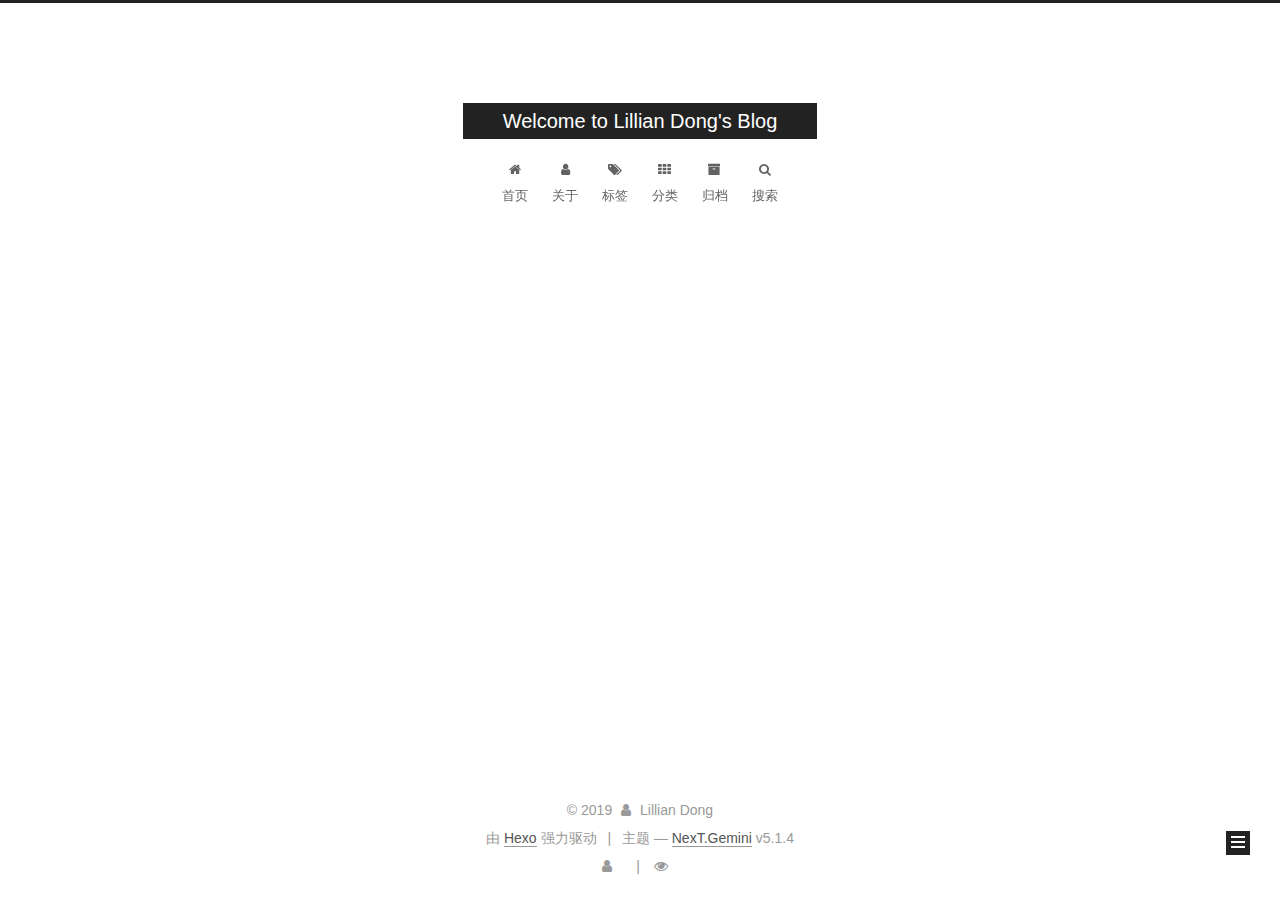
<file: index.html>
<!DOCTYPE html>



  


<html class="theme-next gemini use-motion" lang="zh-Hans">
<head><meta name="generator" content="Hexo 3.9.0">
  <meta charset="UTF-8">
<meta http-equiv="X-UA-Compatible" content="IE=edge">
<meta name="viewport" content="width=device-width, initial-scale=1, maximum-scale=1">
<meta name="theme-color" content="#222">









<meta http-equiv="Cache-Control" content="no-transform">
<meta http-equiv="Cache-Control" content="no-siteapp">
















  
  
  <link href="/lib/fancybox/source/jquery.fancybox.css?v=2.1.5" rel="stylesheet" type="text/css">







<link href="/lib/font-awesome/css/font-awesome.min.css?v=4.6.2" rel="stylesheet" type="text/css">

<link href="/css/main.css?v=5.1.4" rel="stylesheet" type="text/css">


  <link rel="apple-touch-icon" sizes="180x180" href="/images/apple-touch-icon-next.png?v=5.1.4">


  <link rel="icon" type="image/png" sizes="32x32" href="/images/favicon-32x32-next.png?v=5.1.4">


  <link rel="icon" type="image/png" sizes="16x16" href="/images/favicon-16x16-next.png?v=5.1.4">


  <link rel="mask-icon" href="/images/logo.svg?v=5.1.4" color="#222">





  <meta name="keywords" content="Hexo, NexT">










<meta property="og:type" content="website">
<meta property="og:title" content="Welcome to Lillian Dong&#39;s Blog">
<meta property="og:url" content="http://yoursite.com/index.html">
<meta property="og:site_name" content="Welcome to Lillian Dong&#39;s Blog">
<meta property="og:locale" content="zh-Hans">
<meta name="twitter:card" content="summary">
<meta name="twitter:title" content="Welcome to Lillian Dong&#39;s Blog">



<script type="text/javascript" id="hexo.configurations">
  var NexT = window.NexT || {};
  var CONFIG = {
    root: '/',
    scheme: 'Gemini',
    version: '5.1.4',
    sidebar: {"position":"left","display":"post","offset":12,"b2t":false,"scrollpercent":false,"onmobile":false},
    fancybox: true,
    tabs: true,
    motion: {"enable":true,"async":false,"transition":{"post_block":"fadeIn","post_header":"slideDownIn","post_body":"slideDownIn","coll_header":"slideLeftIn","sidebar":"slideUpIn"}},
    duoshuo: {
      userId: '0',
      author: '博主'
    },
    algolia: {
      applicationID: '',
      apiKey: '',
      indexName: '',
      hits: {"per_page":10},
      labels: {"input_placeholder":"Search for Posts","hits_empty":"We didn't find any results for the search: ${query}","hits_stats":"${hits} results found in ${time} ms"}
    }
  };
</script>



  <link rel="canonical" href="http://yoursite.com/">





  <title>Welcome to Lillian Dong's Blog</title>
  








</head>

<body itemscope itemtype="http://schema.org/WebPage" lang="zh-Hans">

  
  
    
  

  <div class="container sidebar-position-left 
  page-home">
    <div class="headband"></div>

    <header id="header" class="header" itemscope itemtype="http://schema.org/WPHeader">
      <div class="header-inner"><div class="site-brand-wrapper">
  <div class="site-meta ">
    

    <div class="custom-logo-site-title">
      <a href="/" class="brand" rel="start">
        <span class="logo-line-before"><i></i></span>
        <span class="site-title">Welcome to Lillian Dong's Blog</span>
        <span class="logo-line-after"><i></i></span>
      </a>
    </div>
      
        <p class="site-subtitle"></p>
      
  </div>

  <div class="site-nav-toggle">
    <button>
      <span class="btn-bar"></span>
      <span class="btn-bar"></span>
      <span class="btn-bar"></span>
    </button>
  </div>
</div>

<nav class="site-nav">
  

  
    <ul id="menu" class="menu">
      
        
        <li class="menu-item menu-item-home">
          <a href="/" rel="section">
            
              <i class="menu-item-icon fa fa-fw fa-home"></i> <br>
            
            首页
          </a>
        </li>
      
        
        <li class="menu-item menu-item-about">
          <a href="/about/" rel="section">
            
              <i class="menu-item-icon fa fa-fw fa-user"></i> <br>
            
            关于
          </a>
        </li>
      
        
        <li class="menu-item menu-item-tags">
          <a href="/tags/" rel="section">
            
              <i class="menu-item-icon fa fa-fw fa-tags"></i> <br>
            
            标签
          </a>
        </li>
      
        
        <li class="menu-item menu-item-categories">
          <a href="/categories/" rel="section">
            
              <i class="menu-item-icon fa fa-fw fa-th"></i> <br>
            
            分类
          </a>
        </li>
      
        
        <li class="menu-item menu-item-archives">
          <a href="/archives/" rel="section">
            
              <i class="menu-item-icon fa fa-fw fa-archive"></i> <br>
            
            归档
          </a>
        </li>
      

      
        <li class="menu-item menu-item-search">
          
            <a href="javascript:;" class="popup-trigger">
          
            
              <i class="menu-item-icon fa fa-search fa-fw"></i> <br>
            
            搜索
          </a>
        </li>
      
    </ul>
  

  
    <div class="site-search">
      
  <div class="popup search-popup local-search-popup">
  <div class="local-search-header clearfix">
    <span class="search-icon">
      <i class="fa fa-search"></i>
    </span>
    <span class="popup-btn-close">
      <i class="fa fa-times-circle"></i>
    </span>
    <div class="local-search-input-wrapper">
      <input autocomplete="off" placeholder="搜索..." spellcheck="false" type="text" id="local-search-input">
    </div>
  </div>
  <div id="local-search-result"></div>
</div>



    </div>
  
</nav>



 </div>
    </header>

    <main id="main" class="main">
      <div class="main-inner">
        <div class="content-wrap">
          <div id="content" class="content">
            
  <section id="posts" class="posts-expand">
    
      

  

  
  
  

  <article class="post post-type-normal" itemscope itemtype="http://schema.org/Article">
  
  
  
  <div class="post-block">
    <link itemprop="mainEntityOfPage" href="http://yoursite.com/2019/07/23/hello-world/">

    <span hidden itemprop="author" itemscope itemtype="http://schema.org/Person">
      <meta itemprop="name" content="Lillian Dong">
      <meta itemprop="description" content>
      <meta itemprop="image" content="/images/avatar.gif">
    </span>

    <span hidden itemprop="publisher" itemscope itemtype="http://schema.org/Organization">
      <meta itemprop="name" content="Welcome to Lillian Dong's Blog">
    </span>

    
      <header class="post-header">

        
        
          <h1 class="post-title" itemprop="name headline">
                
                <a class="post-title-link" href="/2019/07/23/hello-world/" itemprop="url">Hello World</a></h1>
        

        <div class="post-meta">
          <span class="post-time">
            
              <span class="post-meta-item-icon">
                <i class="fa fa-calendar-o"></i>
              </span>
              
                <span class="post-meta-item-text">发表于</span>
              
              <time title="创建于" itemprop="dateCreated datePublished" datetime="2019-07-23T16:34:01+08:00">
                2019-07-23
              </time>
            

            

            
          </span>

          

          
            
          

          
          

          

          

          

        </div>
      </header>
    

    
    
    
    <div class="post-body" itemprop="articleBody">

      
      

      
        
          
          Welcome to Hexo! This is your very first post. Check documentation for more info. If you get any problems when using Hexo, you can find the answer in 
          ...
          <!--noindex-->
          <div class="post-button text-center">
            <a class="btn" href="/2019/07/23/hello-world/#more" rel="contents">
              阅读全文 &raquo;
            </a>
          </div>
          <!--/noindex-->
        
      
    </div>
    
    
    

    

    

    

    <footer class="post-footer">
      

      

      

      
      
        <div class="post-eof"></div>
      
    </footer>
  </div>
  
  
  
  </article>


    
  </section>

  


          </div>
          


          

        </div>
        
          
  
  <div class="sidebar-toggle">
    <div class="sidebar-toggle-line-wrap">
      <span class="sidebar-toggle-line sidebar-toggle-line-first"></span>
      <span class="sidebar-toggle-line sidebar-toggle-line-middle"></span>
      <span class="sidebar-toggle-line sidebar-toggle-line-last"></span>
    </div>
  </div>

  <aside id="sidebar" class="sidebar">
    
    <div class="sidebar-inner">

      

      

      <section class="site-overview-wrap sidebar-panel sidebar-panel-active">
        <div class="site-overview">
          <div class="site-author motion-element" itemprop="author" itemscope itemtype="http://schema.org/Person">
            
              <p class="site-author-name" itemprop="name">Lillian Dong</p>
              <p class="site-description motion-element" itemprop="description"></p>
          </div>

          <nav class="site-state motion-element">

            
              <div class="site-state-item site-state-posts">
              
                <a href="/archives/">
              
                  <span class="site-state-item-count">1</span>
                  <span class="site-state-item-name">日志</span>
                </a>
              </div>
            

            

            

          </nav>

          

          

          
          

          
          

          

        </div>
      </section>

      

      

    </div>
  </aside>


        
      </div>
    </main>

    <footer id="footer" class="footer">
      <div class="footer-inner">
        <div class="copyright">&copy; <span itemprop="copyrightYear">2019</span>
  <span class="with-love">
    <i class="fa fa-user"></i>
  </span>
  <span class="author" itemprop="copyrightHolder">Lillian Dong</span>

  
</div>


  <div class="powered-by">由 <a class="theme-link" target="_blank" href="https://hexo.io">Hexo</a> 强力驱动</div>



  <span class="post-meta-divider">|</span>



  <div class="theme-info">主题 &mdash; <a class="theme-link" target="_blank" href="https://github.com/iissnan/hexo-theme-next">NexT.Gemini</a> v5.1.4</div>



<div class="busuanzi-count">
  <script async src="https://dn-lbstatics.qbox.me/busuanzi/2.3/busuanzi.pure.mini.js"></script>
    <span class="site-uv">
      <i class="fa fa-user"></i>
      <span class="busuanzi-value" id="busuanzi_value_site_uv"></span>
    </span>
  
    <span class="site-pv">
      <i class="fa fa-eye"></i>
      <span class="busuanzi-value" id="busuanzi_value_site_pv"></span>
    </span>
    </div>
        







        
      </div>
    </footer>

    
      <div class="back-to-top">
        <i class="fa fa-arrow-up"></i>
        
      </div>
    

    

  </div>

  

<script type="text/javascript">
  if (Object.prototype.toString.call(window.Promise) !== '[object Function]') {
    window.Promise = null;
  }
</script>









  












  
  
    <script type="text/javascript" src="/lib/jquery/index.js?v=2.1.3"></script>
  

  
  
    <script type="text/javascript" src="/lib/fastclick/lib/fastclick.min.js?v=1.0.6"></script>
  

  
  
    <script type="text/javascript" src="/lib/jquery_lazyload/jquery.lazyload.js?v=1.9.7"></script>
  

  
  
    <script type="text/javascript" src="/lib/velocity/velocity.min.js?v=1.2.1"></script>
  

  
  
    <script type="text/javascript" src="/lib/velocity/velocity.ui.min.js?v=1.2.1"></script>
  

  
  
    <script type="text/javascript" src="/lib/fancybox/source/jquery.fancybox.pack.js?v=2.1.5"></script>
  


  


  <script type="text/javascript" src="/js/src/utils.js?v=5.1.4"></script>

  <script type="text/javascript" src="/js/src/motion.js?v=5.1.4"></script>



  
  


  <script type="text/javascript" src="/js/src/affix.js?v=5.1.4"></script>

  <script type="text/javascript" src="/js/src/schemes/pisces.js?v=5.1.4"></script>



  

  


  <script type="text/javascript" src="/js/src/bootstrap.js?v=5.1.4"></script>



  


  




	





  





  












  

  <script type="text/javascript">
    // Popup Window;
    var isfetched = false;
    var isXml = true;
    // Search DB path;
    var search_path = "search.xml";
    if (search_path.length === 0) {
      search_path = "search.xml";
    } else if (/json$/i.test(search_path)) {
      isXml = false;
    }
    var path = "/" + search_path;
    // monitor main search box;

    var onPopupClose = function (e) {
      $('.popup').hide();
      $('#local-search-input').val('');
      $('.search-result-list').remove();
      $('#no-result').remove();
      $(".local-search-pop-overlay").remove();
      $('body').css('overflow', '');
    }

    function proceedsearch() {
      $("body")
        .append('<div class="search-popup-overlay local-search-pop-overlay"></div>')
        .css('overflow', 'hidden');
      $('.search-popup-overlay').click(onPopupClose);
      $('.popup').toggle();
      var $localSearchInput = $('#local-search-input');
      $localSearchInput.attr("autocapitalize", "none");
      $localSearchInput.attr("autocorrect", "off");
      $localSearchInput.focus();
    }

    // search function;
    var searchFunc = function(path, search_id, content_id) {
      'use strict';

      // start loading animation
      $("body")
        .append('<div class="search-popup-overlay local-search-pop-overlay">' +
          '<div id="search-loading-icon">' +
          '<i class="fa fa-spinner fa-pulse fa-5x fa-fw"></i>' +
          '</div>' +
          '</div>')
        .css('overflow', 'hidden');
      $("#search-loading-icon").css('margin', '20% auto 0 auto').css('text-align', 'center');

      $.ajax({
        url: path,
        dataType: isXml ? "xml" : "json",
        async: true,
        success: function(res) {
          // get the contents from search data
          isfetched = true;
          $('.popup').detach().appendTo('.header-inner');
          var datas = isXml ? $("entry", res).map(function() {
            return {
              title: $("title", this).text(),
              content: $("content",this).text(),
              url: $("url" , this).text()
            };
          }).get() : res;
          var input = document.getElementById(search_id);
          var resultContent = document.getElementById(content_id);
          var inputEventFunction = function() {
            var searchText = input.value.trim().toLowerCase();
            var keywords = searchText.split(/[\s\-]+/);
            if (keywords.length > 1) {
              keywords.push(searchText);
            }
            var resultItems = [];
            if (searchText.length > 0) {
              // perform local searching
              datas.forEach(function(data) {
                var isMatch = false;
                var hitCount = 0;
                var searchTextCount = 0;
                var title = data.title.trim();
                var titleInLowerCase = title.toLowerCase();
                var content = data.content.trim().replace(/<[^>]+>/g,"");
                var contentInLowerCase = content.toLowerCase();
                var articleUrl = decodeURIComponent(data.url);
                var indexOfTitle = [];
                var indexOfContent = [];
                // only match articles with not empty titles
                if(title != '') {
                  keywords.forEach(function(keyword) {
                    function getIndexByWord(word, text, caseSensitive) {
                      var wordLen = word.length;
                      if (wordLen === 0) {
                        return [];
                      }
                      var startPosition = 0, position = [], index = [];
                      if (!caseSensitive) {
                        text = text.toLowerCase();
                        word = word.toLowerCase();
                      }
                      while ((position = text.indexOf(word, startPosition)) > -1) {
                        index.push({position: position, word: word});
                        startPosition = position + wordLen;
                      }
                      return index;
                    }

                    indexOfTitle = indexOfTitle.concat(getIndexByWord(keyword, titleInLowerCase, false));
                    indexOfContent = indexOfContent.concat(getIndexByWord(keyword, contentInLowerCase, false));
                  });
                  if (indexOfTitle.length > 0 || indexOfContent.length > 0) {
                    isMatch = true;
                    hitCount = indexOfTitle.length + indexOfContent.length;
                  }
                }

                // show search results

                if (isMatch) {
                  // sort index by position of keyword

                  [indexOfTitle, indexOfContent].forEach(function (index) {
                    index.sort(function (itemLeft, itemRight) {
                      if (itemRight.position !== itemLeft.position) {
                        return itemRight.position - itemLeft.position;
                      } else {
                        return itemLeft.word.length - itemRight.word.length;
                      }
                    });
                  });

                  // merge hits into slices

                  function mergeIntoSlice(text, start, end, index) {
                    var item = index[index.length - 1];
                    var position = item.position;
                    var word = item.word;
                    var hits = [];
                    var searchTextCountInSlice = 0;
                    while (position + word.length <= end && index.length != 0) {
                      if (word === searchText) {
                        searchTextCountInSlice++;
                      }
                      hits.push({position: position, length: word.length});
                      var wordEnd = position + word.length;

                      // move to next position of hit

                      index.pop();
                      while (index.length != 0) {
                        item = index[index.length - 1];
                        position = item.position;
                        word = item.word;
                        if (wordEnd > position) {
                          index.pop();
                        } else {
                          break;
                        }
                      }
                    }
                    searchTextCount += searchTextCountInSlice;
                    return {
                      hits: hits,
                      start: start,
                      end: end,
                      searchTextCount: searchTextCountInSlice
                    };
                  }

                  var slicesOfTitle = [];
                  if (indexOfTitle.length != 0) {
                    slicesOfTitle.push(mergeIntoSlice(title, 0, title.length, indexOfTitle));
                  }

                  var slicesOfContent = [];
                  while (indexOfContent.length != 0) {
                    var item = indexOfContent[indexOfContent.length - 1];
                    var position = item.position;
                    var word = item.word;
                    // cut out 100 characters
                    var start = position - 20;
                    var end = position + 80;
                    if(start < 0){
                      start = 0;
                    }
                    if (end < position + word.length) {
                      end = position + word.length;
                    }
                    if(end > content.length){
                      end = content.length;
                    }
                    slicesOfContent.push(mergeIntoSlice(content, start, end, indexOfContent));
                  }

                  // sort slices in content by search text's count and hits' count

                  slicesOfContent.sort(function (sliceLeft, sliceRight) {
                    if (sliceLeft.searchTextCount !== sliceRight.searchTextCount) {
                      return sliceRight.searchTextCount - sliceLeft.searchTextCount;
                    } else if (sliceLeft.hits.length !== sliceRight.hits.length) {
                      return sliceRight.hits.length - sliceLeft.hits.length;
                    } else {
                      return sliceLeft.start - sliceRight.start;
                    }
                  });

                  // select top N slices in content

                  var upperBound = parseInt('1');
                  if (upperBound >= 0) {
                    slicesOfContent = slicesOfContent.slice(0, upperBound);
                  }

                  // highlight title and content

                  function highlightKeyword(text, slice) {
                    var result = '';
                    var prevEnd = slice.start;
                    slice.hits.forEach(function (hit) {
                      result += text.substring(prevEnd, hit.position);
                      var end = hit.position + hit.length;
                      result += '<b class="search-keyword">' + text.substring(hit.position, end) + '</b>';
                      prevEnd = end;
                    });
                    result += text.substring(prevEnd, slice.end);
                    return result;
                  }

                  var resultItem = '';

                  if (slicesOfTitle.length != 0) {
                    resultItem += "<li><a href='" + articleUrl + "' class='search-result-title'>" + highlightKeyword(title, slicesOfTitle[0]) + "</a>";
                  } else {
                    resultItem += "<li><a href='" + articleUrl + "' class='search-result-title'>" + title + "</a>";
                  }

                  slicesOfContent.forEach(function (slice) {
                    resultItem += "<a href='" + articleUrl + "'>" +
                      "<p class=\"search-result\">" + highlightKeyword(content, slice) +
                      "...</p>" + "</a>";
                  });

                  resultItem += "</li>";
                  resultItems.push({
                    item: resultItem,
                    searchTextCount: searchTextCount,
                    hitCount: hitCount,
                    id: resultItems.length
                  });
                }
              })
            };
            if (keywords.length === 1 && keywords[0] === "") {
              resultContent.innerHTML = '<div id="no-result"><i class="fa fa-search fa-5x" /></div>'
            } else if (resultItems.length === 0) {
              resultContent.innerHTML = '<div id="no-result"><i class="fa fa-frown-o fa-5x" /></div>'
            } else {
              resultItems.sort(function (resultLeft, resultRight) {
                if (resultLeft.searchTextCount !== resultRight.searchTextCount) {
                  return resultRight.searchTextCount - resultLeft.searchTextCount;
                } else if (resultLeft.hitCount !== resultRight.hitCount) {
                  return resultRight.hitCount - resultLeft.hitCount;
                } else {
                  return resultRight.id - resultLeft.id;
                }
              });
              var searchResultList = '<ul class=\"search-result-list\">';
              resultItems.forEach(function (result) {
                searchResultList += result.item;
              })
              searchResultList += "</ul>";
              resultContent.innerHTML = searchResultList;
            }
          }

          if ('auto' === 'auto') {
            input.addEventListener('input', inputEventFunction);
          } else {
            $('.search-icon').click(inputEventFunction);
            input.addEventListener('keypress', function (event) {
              if (event.keyCode === 13) {
                inputEventFunction();
              }
            });
          }

          // remove loading animation
          $(".local-search-pop-overlay").remove();
          $('body').css('overflow', '');

          proceedsearch();
        }
      });
    }

    // handle and trigger popup window;
    $('.popup-trigger').click(function(e) {
      e.stopPropagation();
      if (isfetched === false) {
        searchFunc(path, 'local-search-input', 'local-search-result');
      } else {
        proceedsearch();
      };
    });

    $('.popup-btn-close').click(onPopupClose);
    $('.popup').click(function(e){
      e.stopPropagation();
    });
    $(document).on('keyup', function (event) {
      var shouldDismissSearchPopup = event.which === 27 &&
        $('.search-popup').is(':visible');
      if (shouldDismissSearchPopup) {
        onPopupClose();
      }
    });
  </script>





  

  

  

  
  

  

  

  

</body>
</html>
</file>
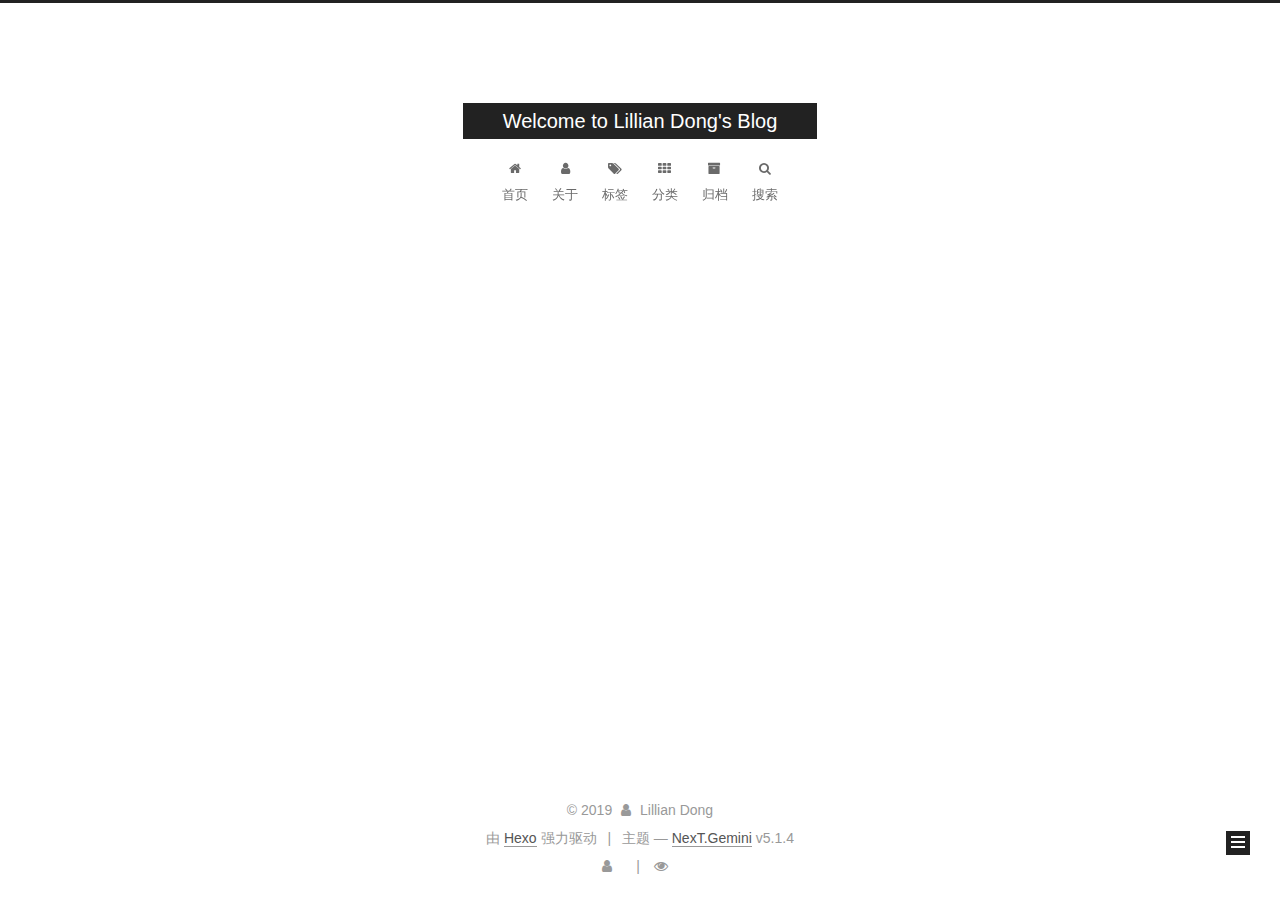
<file: archives/index.html>
<!DOCTYPE html>



  


<html class="theme-next gemini use-motion" lang="zh-Hans">
<head><meta name="generator" content="Hexo 3.9.0">
  <meta charset="UTF-8">
<meta http-equiv="X-UA-Compatible" content="IE=edge">
<meta name="viewport" content="width=device-width, initial-scale=1, maximum-scale=1">
<meta name="theme-color" content="#222">









<meta http-equiv="Cache-Control" content="no-transform">
<meta http-equiv="Cache-Control" content="no-siteapp">
















  
  
  <link href="/lib/fancybox/source/jquery.fancybox.css?v=2.1.5" rel="stylesheet" type="text/css">







<link href="/lib/font-awesome/css/font-awesome.min.css?v=4.6.2" rel="stylesheet" type="text/css">

<link href="/css/main.css?v=5.1.4" rel="stylesheet" type="text/css">


  <link rel="apple-touch-icon" sizes="180x180" href="/images/apple-touch-icon-next.png?v=5.1.4">


  <link rel="icon" type="image/png" sizes="32x32" href="/images/favicon-32x32-next.png?v=5.1.4">


  <link rel="icon" type="image/png" sizes="16x16" href="/images/favicon-16x16-next.png?v=5.1.4">


  <link rel="mask-icon" href="/images/logo.svg?v=5.1.4" color="#222">





  <meta name="keywords" content="Hexo, NexT">










<meta property="og:type" content="website">
<meta property="og:title" content="Welcome to Lillian Dong&#39;s Blog">
<meta property="og:url" content="http://yoursite.com/archives/index.html">
<meta property="og:site_name" content="Welcome to Lillian Dong&#39;s Blog">
<meta property="og:locale" content="zh-Hans">
<meta name="twitter:card" content="summary">
<meta name="twitter:title" content="Welcome to Lillian Dong&#39;s Blog">



<script type="text/javascript" id="hexo.configurations">
  var NexT = window.NexT || {};
  var CONFIG = {
    root: '/',
    scheme: 'Gemini',
    version: '5.1.4',
    sidebar: {"position":"left","display":"post","offset":12,"b2t":false,"scrollpercent":false,"onmobile":false},
    fancybox: true,
    tabs: true,
    motion: {"enable":true,"async":false,"transition":{"post_block":"fadeIn","post_header":"slideDownIn","post_body":"slideDownIn","coll_header":"slideLeftIn","sidebar":"slideUpIn"}},
    duoshuo: {
      userId: '0',
      author: '博主'
    },
    algolia: {
      applicationID: '',
      apiKey: '',
      indexName: '',
      hits: {"per_page":10},
      labels: {"input_placeholder":"Search for Posts","hits_empty":"We didn't find any results for the search: ${query}","hits_stats":"${hits} results found in ${time} ms"}
    }
  };
</script>



  <link rel="canonical" href="http://yoursite.com/archives/">





  <title>归档 | Welcome to Lillian Dong's Blog</title>
  








</head>

<body itemscope itemtype="http://schema.org/WebPage" lang="zh-Hans">

  
  
    
  

  <div class="container sidebar-position-left page-archive">
    <div class="headband"></div>

    <header id="header" class="header" itemscope itemtype="http://schema.org/WPHeader">
      <div class="header-inner"><div class="site-brand-wrapper">
  <div class="site-meta ">
    

    <div class="custom-logo-site-title">
      <a href="/" class="brand" rel="start">
        <span class="logo-line-before"><i></i></span>
        <span class="site-title">Welcome to Lillian Dong's Blog</span>
        <span class="logo-line-after"><i></i></span>
      </a>
    </div>
      
        <p class="site-subtitle"></p>
      
  </div>

  <div class="site-nav-toggle">
    <button>
      <span class="btn-bar"></span>
      <span class="btn-bar"></span>
      <span class="btn-bar"></span>
    </button>
  </div>
</div>

<nav class="site-nav">
  

  
    <ul id="menu" class="menu">
      
        
        <li class="menu-item menu-item-home">
          <a href="/" rel="section">
            
              <i class="menu-item-icon fa fa-fw fa-home"></i> <br>
            
            首页
          </a>
        </li>
      
        
        <li class="menu-item menu-item-about">
          <a href="/about/" rel="section">
            
              <i class="menu-item-icon fa fa-fw fa-user"></i> <br>
            
            关于
          </a>
        </li>
      
        
        <li class="menu-item menu-item-tags">
          <a href="/tags/" rel="section">
            
              <i class="menu-item-icon fa fa-fw fa-tags"></i> <br>
            
            标签
          </a>
        </li>
      
        
        <li class="menu-item menu-item-categories">
          <a href="/categories/" rel="section">
            
              <i class="menu-item-icon fa fa-fw fa-th"></i> <br>
            
            分类
          </a>
        </li>
      
        
        <li class="menu-item menu-item-archives">
          <a href="/archives/" rel="section">
            
              <i class="menu-item-icon fa fa-fw fa-archive"></i> <br>
            
            归档
          </a>
        </li>
      

      
        <li class="menu-item menu-item-search">
          
            <a href="javascript:;" class="popup-trigger">
          
            
              <i class="menu-item-icon fa fa-search fa-fw"></i> <br>
            
            搜索
          </a>
        </li>
      
    </ul>
  

  
    <div class="site-search">
      
  <div class="popup search-popup local-search-popup">
  <div class="local-search-header clearfix">
    <span class="search-icon">
      <i class="fa fa-search"></i>
    </span>
    <span class="popup-btn-close">
      <i class="fa fa-times-circle"></i>
    </span>
    <div class="local-search-input-wrapper">
      <input autocomplete="off" placeholder="搜索..." spellcheck="false" type="text" id="local-search-input">
    </div>
  </div>
  <div id="local-search-result"></div>
</div>



    </div>
  
</nav>



 </div>
    </header>

    <main id="main" class="main">
      <div class="main-inner">
        <div class="content-wrap">
          <div id="content" class="content">
            

  
  
  
  <div class="post-block archive">
    <div id="posts" class="posts-collapse">
      <span class="archive-move-on"></span>

      <span class="archive-page-counter">
        
        
        
          
        
        嗯..! 目前共计 1 篇日志。 继续努力。
      </span>

      

        
        
        

        
          
          <div class="collection-title">
            <h1 class="archive-year" id="archive-year-2019">2019</h1>
          </div>
        
        

        

  <article class="post post-type-normal" itemscope itemtype="http://schema.org/Article">
    <header class="post-header">

      <h2 class="post-title">
        
            <a class="post-title-link" href="/2019/07/23/hello-world/" itemprop="url">
              
                <span itemprop="name">Hello World</span>
              
            </a>
        
      </h2>

      <div class="post-meta">
        <time class="post-time" itemprop="dateCreated" datetime="2019-07-23T16:34:01+08:00" content="2019-07-23">
          07-23
        </time>
      </div>

    </header>
  </article>



      

    </div>
  </div>
  
  
  

  



          </div>
          


          

        </div>
        
          
  
  <div class="sidebar-toggle">
    <div class="sidebar-toggle-line-wrap">
      <span class="sidebar-toggle-line sidebar-toggle-line-first"></span>
      <span class="sidebar-toggle-line sidebar-toggle-line-middle"></span>
      <span class="sidebar-toggle-line sidebar-toggle-line-last"></span>
    </div>
  </div>

  <aside id="sidebar" class="sidebar">
    
    <div class="sidebar-inner">

      

      

      <section class="site-overview-wrap sidebar-panel sidebar-panel-active">
        <div class="site-overview">
          <div class="site-author motion-element" itemprop="author" itemscope itemtype="http://schema.org/Person">
            
              <p class="site-author-name" itemprop="name">Lillian Dong</p>
              <p class="site-description motion-element" itemprop="description"></p>
          </div>

          <nav class="site-state motion-element">

            
              <div class="site-state-item site-state-posts">
              
                <a href="/archives/">
              
                  <span class="site-state-item-count">1</span>
                  <span class="site-state-item-name">日志</span>
                </a>
              </div>
            

            

            

          </nav>

          

          

          
          

          
          

          

        </div>
      </section>

      

      

    </div>
  </aside>


        
      </div>
    </main>

    <footer id="footer" class="footer">
      <div class="footer-inner">
        <div class="copyright">&copy; <span itemprop="copyrightYear">2019</span>
  <span class="with-love">
    <i class="fa fa-user"></i>
  </span>
  <span class="author" itemprop="copyrightHolder">Lillian Dong</span>

  
</div>


  <div class="powered-by">由 <a class="theme-link" target="_blank" href="https://hexo.io">Hexo</a> 强力驱动</div>



  <span class="post-meta-divider">|</span>



  <div class="theme-info">主题 &mdash; <a class="theme-link" target="_blank" href="https://github.com/iissnan/hexo-theme-next">NexT.Gemini</a> v5.1.4</div>



<div class="busuanzi-count">
  <script async src="https://dn-lbstatics.qbox.me/busuanzi/2.3/busuanzi.pure.mini.js"></script>
    <span class="site-uv">
      <i class="fa fa-user"></i>
      <span class="busuanzi-value" id="busuanzi_value_site_uv"></span>
    </span>
  
    <span class="site-pv">
      <i class="fa fa-eye"></i>
      <span class="busuanzi-value" id="busuanzi_value_site_pv"></span>
    </span>
    </div>
        







        
      </div>
    </footer>

    
      <div class="back-to-top">
        <i class="fa fa-arrow-up"></i>
        
      </div>
    

    

  </div>

  

<script type="text/javascript">
  if (Object.prototype.toString.call(window.Promise) !== '[object Function]') {
    window.Promise = null;
  }
</script>









  












  
  
    <script type="text/javascript" src="/lib/jquery/index.js?v=2.1.3"></script>
  

  
  
    <script type="text/javascript" src="/lib/fastclick/lib/fastclick.min.js?v=1.0.6"></script>
  

  
  
    <script type="text/javascript" src="/lib/jquery_lazyload/jquery.lazyload.js?v=1.9.7"></script>
  

  
  
    <script type="text/javascript" src="/lib/velocity/velocity.min.js?v=1.2.1"></script>
  

  
  
    <script type="text/javascript" src="/lib/velocity/velocity.ui.min.js?v=1.2.1"></script>
  

  
  
    <script type="text/javascript" src="/lib/fancybox/source/jquery.fancybox.pack.js?v=2.1.5"></script>
  


  


  <script type="text/javascript" src="/js/src/utils.js?v=5.1.4"></script>

  <script type="text/javascript" src="/js/src/motion.js?v=5.1.4"></script>



  
  


  <script type="text/javascript" src="/js/src/affix.js?v=5.1.4"></script>

  <script type="text/javascript" src="/js/src/schemes/pisces.js?v=5.1.4"></script>



  

  


  <script type="text/javascript" src="/js/src/bootstrap.js?v=5.1.4"></script>



  


  




	





  





  












  

  <script type="text/javascript">
    // Popup Window;
    var isfetched = false;
    var isXml = true;
    // Search DB path;
    var search_path = "search.xml";
    if (search_path.length === 0) {
      search_path = "search.xml";
    } else if (/json$/i.test(search_path)) {
      isXml = false;
    }
    var path = "/" + search_path;
    // monitor main search box;

    var onPopupClose = function (e) {
      $('.popup').hide();
      $('#local-search-input').val('');
      $('.search-result-list').remove();
      $('#no-result').remove();
      $(".local-search-pop-overlay").remove();
      $('body').css('overflow', '');
    }

    function proceedsearch() {
      $("body")
        .append('<div class="search-popup-overlay local-search-pop-overlay"></div>')
        .css('overflow', 'hidden');
      $('.search-popup-overlay').click(onPopupClose);
      $('.popup').toggle();
      var $localSearchInput = $('#local-search-input');
      $localSearchInput.attr("autocapitalize", "none");
      $localSearchInput.attr("autocorrect", "off");
      $localSearchInput.focus();
    }

    // search function;
    var searchFunc = function(path, search_id, content_id) {
      'use strict';

      // start loading animation
      $("body")
        .append('<div class="search-popup-overlay local-search-pop-overlay">' +
          '<div id="search-loading-icon">' +
          '<i class="fa fa-spinner fa-pulse fa-5x fa-fw"></i>' +
          '</div>' +
          '</div>')
        .css('overflow', 'hidden');
      $("#search-loading-icon").css('margin', '20% auto 0 auto').css('text-align', 'center');

      $.ajax({
        url: path,
        dataType: isXml ? "xml" : "json",
        async: true,
        success: function(res) {
          // get the contents from search data
          isfetched = true;
          $('.popup').detach().appendTo('.header-inner');
          var datas = isXml ? $("entry", res).map(function() {
            return {
              title: $("title", this).text(),
              content: $("content",this).text(),
              url: $("url" , this).text()
            };
          }).get() : res;
          var input = document.getElementById(search_id);
          var resultContent = document.getElementById(content_id);
          var inputEventFunction = function() {
            var searchText = input.value.trim().toLowerCase();
            var keywords = searchText.split(/[\s\-]+/);
            if (keywords.length > 1) {
              keywords.push(searchText);
            }
            var resultItems = [];
            if (searchText.length > 0) {
              // perform local searching
              datas.forEach(function(data) {
                var isMatch = false;
                var hitCount = 0;
                var searchTextCount = 0;
                var title = data.title.trim();
                var titleInLowerCase = title.toLowerCase();
                var content = data.content.trim().replace(/<[^>]+>/g,"");
                var contentInLowerCase = content.toLowerCase();
                var articleUrl = decodeURIComponent(data.url);
                var indexOfTitle = [];
                var indexOfContent = [];
                // only match articles with not empty titles
                if(title != '') {
                  keywords.forEach(function(keyword) {
                    function getIndexByWord(word, text, caseSensitive) {
                      var wordLen = word.length;
                      if (wordLen === 0) {
                        return [];
                      }
                      var startPosition = 0, position = [], index = [];
                      if (!caseSensitive) {
                        text = text.toLowerCase();
                        word = word.toLowerCase();
                      }
                      while ((position = text.indexOf(word, startPosition)) > -1) {
                        index.push({position: position, word: word});
                        startPosition = position + wordLen;
                      }
                      return index;
                    }

                    indexOfTitle = indexOfTitle.concat(getIndexByWord(keyword, titleInLowerCase, false));
                    indexOfContent = indexOfContent.concat(getIndexByWord(keyword, contentInLowerCase, false));
                  });
                  if (indexOfTitle.length > 0 || indexOfContent.length > 0) {
                    isMatch = true;
                    hitCount = indexOfTitle.length + indexOfContent.length;
                  }
                }

                // show search results

                if (isMatch) {
                  // sort index by position of keyword

                  [indexOfTitle, indexOfContent].forEach(function (index) {
                    index.sort(function (itemLeft, itemRight) {
                      if (itemRight.position !== itemLeft.position) {
                        return itemRight.position - itemLeft.position;
                      } else {
                        return itemLeft.word.length - itemRight.word.length;
                      }
                    });
                  });

                  // merge hits into slices

                  function mergeIntoSlice(text, start, end, index) {
                    var item = index[index.length - 1];
                    var position = item.position;
                    var word = item.word;
                    var hits = [];
                    var searchTextCountInSlice = 0;
                    while (position + word.length <= end && index.length != 0) {
                      if (word === searchText) {
                        searchTextCountInSlice++;
                      }
                      hits.push({position: position, length: word.length});
                      var wordEnd = position + word.length;

                      // move to next position of hit

                      index.pop();
                      while (index.length != 0) {
                        item = index[index.length - 1];
                        position = item.position;
                        word = item.word;
                        if (wordEnd > position) {
                          index.pop();
                        } else {
                          break;
                        }
                      }
                    }
                    searchTextCount += searchTextCountInSlice;
                    return {
                      hits: hits,
                      start: start,
                      end: end,
                      searchTextCount: searchTextCountInSlice
                    };
                  }

                  var slicesOfTitle = [];
                  if (indexOfTitle.length != 0) {
                    slicesOfTitle.push(mergeIntoSlice(title, 0, title.length, indexOfTitle));
                  }

                  var slicesOfContent = [];
                  while (indexOfContent.length != 0) {
                    var item = indexOfContent[indexOfContent.length - 1];
                    var position = item.position;
                    var word = item.word;
                    // cut out 100 characters
                    var start = position - 20;
                    var end = position + 80;
                    if(start < 0){
                      start = 0;
                    }
                    if (end < position + word.length) {
                      end = position + word.length;
                    }
                    if(end > content.length){
                      end = content.length;
                    }
                    slicesOfContent.push(mergeIntoSlice(content, start, end, indexOfContent));
                  }

                  // sort slices in content by search text's count and hits' count

                  slicesOfContent.sort(function (sliceLeft, sliceRight) {
                    if (sliceLeft.searchTextCount !== sliceRight.searchTextCount) {
                      return sliceRight.searchTextCount - sliceLeft.searchTextCount;
                    } else if (sliceLeft.hits.length !== sliceRight.hits.length) {
                      return sliceRight.hits.length - sliceLeft.hits.length;
                    } else {
                      return sliceLeft.start - sliceRight.start;
                    }
                  });

                  // select top N slices in content

                  var upperBound = parseInt('1');
                  if (upperBound >= 0) {
                    slicesOfContent = slicesOfContent.slice(0, upperBound);
                  }

                  // highlight title and content

                  function highlightKeyword(text, slice) {
                    var result = '';
                    var prevEnd = slice.start;
                    slice.hits.forEach(function (hit) {
                      result += text.substring(prevEnd, hit.position);
                      var end = hit.position + hit.length;
                      result += '<b class="search-keyword">' + text.substring(hit.position, end) + '</b>';
                      prevEnd = end;
                    });
                    result += text.substring(prevEnd, slice.end);
                    return result;
                  }

                  var resultItem = '';

                  if (slicesOfTitle.length != 0) {
                    resultItem += "<li><a href='" + articleUrl + "' class='search-result-title'>" + highlightKeyword(title, slicesOfTitle[0]) + "</a>";
                  } else {
                    resultItem += "<li><a href='" + articleUrl + "' class='search-result-title'>" + title + "</a>";
                  }

                  slicesOfContent.forEach(function (slice) {
                    resultItem += "<a href='" + articleUrl + "'>" +
                      "<p class=\"search-result\">" + highlightKeyword(content, slice) +
                      "...</p>" + "</a>";
                  });

                  resultItem += "</li>";
                  resultItems.push({
                    item: resultItem,
                    searchTextCount: searchTextCount,
                    hitCount: hitCount,
                    id: resultItems.length
                  });
                }
              })
            };
            if (keywords.length === 1 && keywords[0] === "") {
              resultContent.innerHTML = '<div id="no-result"><i class="fa fa-search fa-5x" /></div>'
            } else if (resultItems.length === 0) {
              resultContent.innerHTML = '<div id="no-result"><i class="fa fa-frown-o fa-5x" /></div>'
            } else {
              resultItems.sort(function (resultLeft, resultRight) {
                if (resultLeft.searchTextCount !== resultRight.searchTextCount) {
                  return resultRight.searchTextCount - resultLeft.searchTextCount;
                } else if (resultLeft.hitCount !== resultRight.hitCount) {
                  return resultRight.hitCount - resultLeft.hitCount;
                } else {
                  return resultRight.id - resultLeft.id;
                }
              });
              var searchResultList = '<ul class=\"search-result-list\">';
              resultItems.forEach(function (result) {
                searchResultList += result.item;
              })
              searchResultList += "</ul>";
              resultContent.innerHTML = searchResultList;
            }
          }

          if ('auto' === 'auto') {
            input.addEventListener('input', inputEventFunction);
          } else {
            $('.search-icon').click(inputEventFunction);
            input.addEventListener('keypress', function (event) {
              if (event.keyCode === 13) {
                inputEventFunction();
              }
            });
          }

          // remove loading animation
          $(".local-search-pop-overlay").remove();
          $('body').css('overflow', '');

          proceedsearch();
        }
      });
    }

    // handle and trigger popup window;
    $('.popup-trigger').click(function(e) {
      e.stopPropagation();
      if (isfetched === false) {
        searchFunc(path, 'local-search-input', 'local-search-result');
      } else {
        proceedsearch();
      };
    });

    $('.popup-btn-close').click(onPopupClose);
    $('.popup').click(function(e){
      e.stopPropagation();
    });
    $(document).on('keyup', function (event) {
      var shouldDismissSearchPopup = event.which === 27 &&
        $('.search-popup').is(':visible');
      if (shouldDismissSearchPopup) {
        onPopupClose();
      }
    });
  </script>





  

  

  

  
  

  

  

  

</body>
</html>
</file>
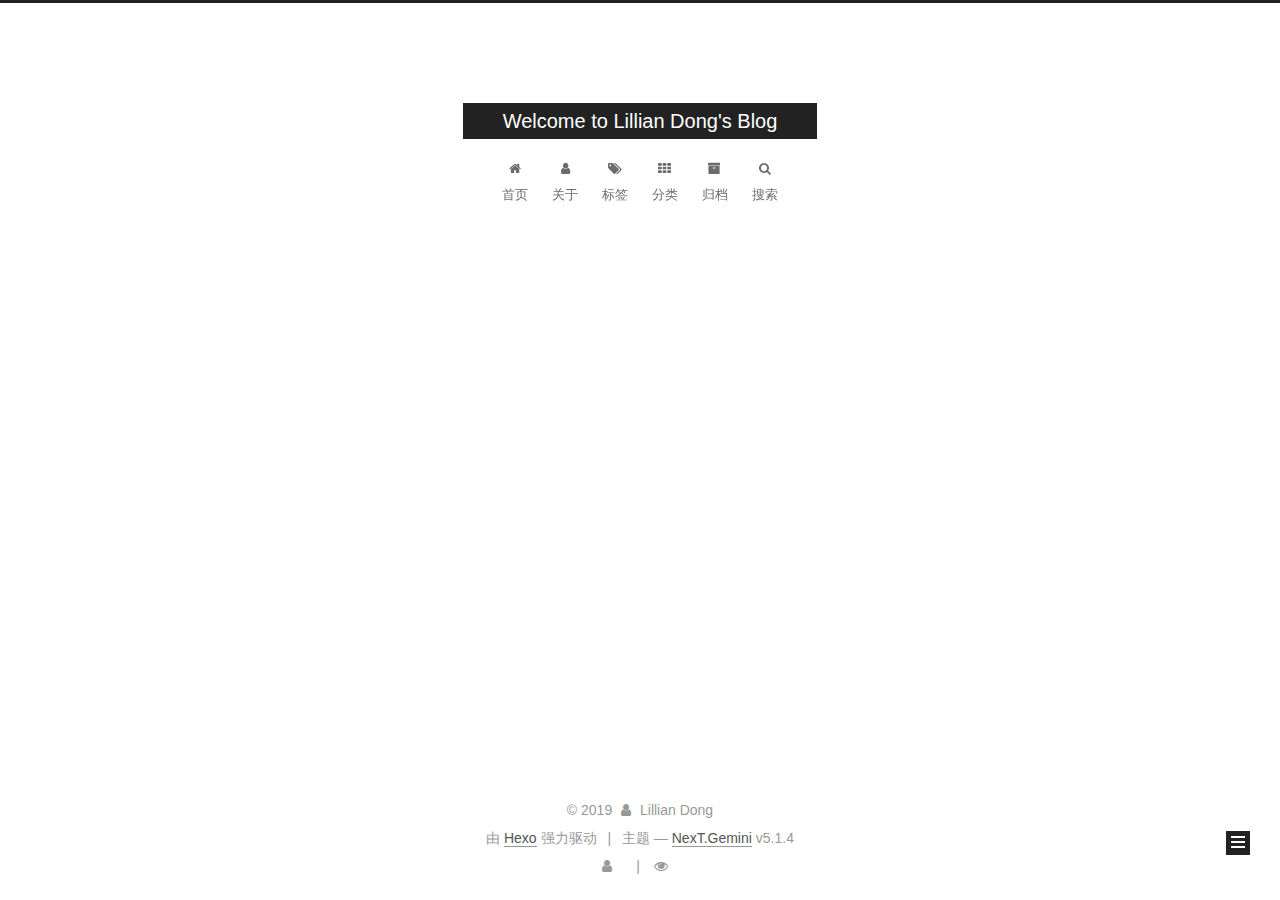
<file: archives/2019/index.html>
<!DOCTYPE html>



  


<html class="theme-next gemini use-motion" lang="zh-Hans">
<head><meta name="generator" content="Hexo 3.9.0">
  <meta charset="UTF-8">
<meta http-equiv="X-UA-Compatible" content="IE=edge">
<meta name="viewport" content="width=device-width, initial-scale=1, maximum-scale=1">
<meta name="theme-color" content="#222">









<meta http-equiv="Cache-Control" content="no-transform">
<meta http-equiv="Cache-Control" content="no-siteapp">
















  
  
  <link href="/lib/fancybox/source/jquery.fancybox.css?v=2.1.5" rel="stylesheet" type="text/css">







<link href="/lib/font-awesome/css/font-awesome.min.css?v=4.6.2" rel="stylesheet" type="text/css">

<link href="/css/main.css?v=5.1.4" rel="stylesheet" type="text/css">


  <link rel="apple-touch-icon" sizes="180x180" href="/images/apple-touch-icon-next.png?v=5.1.4">


  <link rel="icon" type="image/png" sizes="32x32" href="/images/favicon-32x32-next.png?v=5.1.4">


  <link rel="icon" type="image/png" sizes="16x16" href="/images/favicon-16x16-next.png?v=5.1.4">


  <link rel="mask-icon" href="/images/logo.svg?v=5.1.4" color="#222">





  <meta name="keywords" content="Hexo, NexT">










<meta property="og:type" content="website">
<meta property="og:title" content="Welcome to Lillian Dong&#39;s Blog">
<meta property="og:url" content="http://yoursite.com/archives/2019/index.html">
<meta property="og:site_name" content="Welcome to Lillian Dong&#39;s Blog">
<meta property="og:locale" content="zh-Hans">
<meta name="twitter:card" content="summary">
<meta name="twitter:title" content="Welcome to Lillian Dong&#39;s Blog">



<script type="text/javascript" id="hexo.configurations">
  var NexT = window.NexT || {};
  var CONFIG = {
    root: '/',
    scheme: 'Gemini',
    version: '5.1.4',
    sidebar: {"position":"left","display":"post","offset":12,"b2t":false,"scrollpercent":false,"onmobile":false},
    fancybox: true,
    tabs: true,
    motion: {"enable":true,"async":false,"transition":{"post_block":"fadeIn","post_header":"slideDownIn","post_body":"slideDownIn","coll_header":"slideLeftIn","sidebar":"slideUpIn"}},
    duoshuo: {
      userId: '0',
      author: '博主'
    },
    algolia: {
      applicationID: '',
      apiKey: '',
      indexName: '',
      hits: {"per_page":10},
      labels: {"input_placeholder":"Search for Posts","hits_empty":"We didn't find any results for the search: ${query}","hits_stats":"${hits} results found in ${time} ms"}
    }
  };
</script>



  <link rel="canonical" href="http://yoursite.com/archives/2019/">





  <title>归档 | Welcome to Lillian Dong's Blog</title>
  








</head>

<body itemscope itemtype="http://schema.org/WebPage" lang="zh-Hans">

  
  
    
  

  <div class="container sidebar-position-left page-archive">
    <div class="headband"></div>

    <header id="header" class="header" itemscope itemtype="http://schema.org/WPHeader">
      <div class="header-inner"><div class="site-brand-wrapper">
  <div class="site-meta ">
    

    <div class="custom-logo-site-title">
      <a href="/" class="brand" rel="start">
        <span class="logo-line-before"><i></i></span>
        <span class="site-title">Welcome to Lillian Dong's Blog</span>
        <span class="logo-line-after"><i></i></span>
      </a>
    </div>
      
        <p class="site-subtitle"></p>
      
  </div>

  <div class="site-nav-toggle">
    <button>
      <span class="btn-bar"></span>
      <span class="btn-bar"></span>
      <span class="btn-bar"></span>
    </button>
  </div>
</div>

<nav class="site-nav">
  

  
    <ul id="menu" class="menu">
      
        
        <li class="menu-item menu-item-home">
          <a href="/" rel="section">
            
              <i class="menu-item-icon fa fa-fw fa-home"></i> <br>
            
            首页
          </a>
        </li>
      
        
        <li class="menu-item menu-item-about">
          <a href="/about/" rel="section">
            
              <i class="menu-item-icon fa fa-fw fa-user"></i> <br>
            
            关于
          </a>
        </li>
      
        
        <li class="menu-item menu-item-tags">
          <a href="/tags/" rel="section">
            
              <i class="menu-item-icon fa fa-fw fa-tags"></i> <br>
            
            标签
          </a>
        </li>
      
        
        <li class="menu-item menu-item-categories">
          <a href="/categories/" rel="section">
            
              <i class="menu-item-icon fa fa-fw fa-th"></i> <br>
            
            分类
          </a>
        </li>
      
        
        <li class="menu-item menu-item-archives">
          <a href="/archives/" rel="section">
            
              <i class="menu-item-icon fa fa-fw fa-archive"></i> <br>
            
            归档
          </a>
        </li>
      

      
        <li class="menu-item menu-item-search">
          
            <a href="javascript:;" class="popup-trigger">
          
            
              <i class="menu-item-icon fa fa-search fa-fw"></i> <br>
            
            搜索
          </a>
        </li>
      
    </ul>
  

  
    <div class="site-search">
      
  <div class="popup search-popup local-search-popup">
  <div class="local-search-header clearfix">
    <span class="search-icon">
      <i class="fa fa-search"></i>
    </span>
    <span class="popup-btn-close">
      <i class="fa fa-times-circle"></i>
    </span>
    <div class="local-search-input-wrapper">
      <input autocomplete="off" placeholder="搜索..." spellcheck="false" type="text" id="local-search-input">
    </div>
  </div>
  <div id="local-search-result"></div>
</div>



    </div>
  
</nav>



 </div>
    </header>

    <main id="main" class="main">
      <div class="main-inner">
        <div class="content-wrap">
          <div id="content" class="content">
            

  
  
  
  <div class="post-block archive">
    <div id="posts" class="posts-collapse">
      <span class="archive-move-on"></span>

      <span class="archive-page-counter">
        
        
        
          
        
        嗯..! 目前共计 1 篇日志。 继续努力。
      </span>

      

        
        
        

        
          
          <div class="collection-title">
            <h1 class="archive-year" id="archive-year-2019">2019</h1>
          </div>
        
        

        

  <article class="post post-type-normal" itemscope itemtype="http://schema.org/Article">
    <header class="post-header">

      <h2 class="post-title">
        
            <a class="post-title-link" href="/2019/07/23/hello-world/" itemprop="url">
              
                <span itemprop="name">Hello World</span>
              
            </a>
        
      </h2>

      <div class="post-meta">
        <time class="post-time" itemprop="dateCreated" datetime="2019-07-23T16:34:01+08:00" content="2019-07-23">
          07-23
        </time>
      </div>

    </header>
  </article>



      

    </div>
  </div>
  
  
  

  



          </div>
          


          

        </div>
        
          
  
  <div class="sidebar-toggle">
    <div class="sidebar-toggle-line-wrap">
      <span class="sidebar-toggle-line sidebar-toggle-line-first"></span>
      <span class="sidebar-toggle-line sidebar-toggle-line-middle"></span>
      <span class="sidebar-toggle-line sidebar-toggle-line-last"></span>
    </div>
  </div>

  <aside id="sidebar" class="sidebar">
    
    <div class="sidebar-inner">

      

      

      <section class="site-overview-wrap sidebar-panel sidebar-panel-active">
        <div class="site-overview">
          <div class="site-author motion-element" itemprop="author" itemscope itemtype="http://schema.org/Person">
            
              <p class="site-author-name" itemprop="name">Lillian Dong</p>
              <p class="site-description motion-element" itemprop="description"></p>
          </div>

          <nav class="site-state motion-element">

            
              <div class="site-state-item site-state-posts">
              
                <a href="/archives/">
              
                  <span class="site-state-item-count">1</span>
                  <span class="site-state-item-name">日志</span>
                </a>
              </div>
            

            

            

          </nav>

          

          

          
          

          
          

          

        </div>
      </section>

      

      

    </div>
  </aside>


        
      </div>
    </main>

    <footer id="footer" class="footer">
      <div class="footer-inner">
        <div class="copyright">&copy; <span itemprop="copyrightYear">2019</span>
  <span class="with-love">
    <i class="fa fa-user"></i>
  </span>
  <span class="author" itemprop="copyrightHolder">Lillian Dong</span>

  
</div>


  <div class="powered-by">由 <a class="theme-link" target="_blank" href="https://hexo.io">Hexo</a> 强力驱动</div>



  <span class="post-meta-divider">|</span>



  <div class="theme-info">主题 &mdash; <a class="theme-link" target="_blank" href="https://github.com/iissnan/hexo-theme-next">NexT.Gemini</a> v5.1.4</div>



<div class="busuanzi-count">
  <script async src="https://dn-lbstatics.qbox.me/busuanzi/2.3/busuanzi.pure.mini.js"></script>
    <span class="site-uv">
      <i class="fa fa-user"></i>
      <span class="busuanzi-value" id="busuanzi_value_site_uv"></span>
    </span>
  
    <span class="site-pv">
      <i class="fa fa-eye"></i>
      <span class="busuanzi-value" id="busuanzi_value_site_pv"></span>
    </span>
    </div>
        







        
      </div>
    </footer>

    
      <div class="back-to-top">
        <i class="fa fa-arrow-up"></i>
        
      </div>
    

    

  </div>

  

<script type="text/javascript">
  if (Object.prototype.toString.call(window.Promise) !== '[object Function]') {
    window.Promise = null;
  }
</script>









  












  
  
    <script type="text/javascript" src="/lib/jquery/index.js?v=2.1.3"></script>
  

  
  
    <script type="text/javascript" src="/lib/fastclick/lib/fastclick.min.js?v=1.0.6"></script>
  

  
  
    <script type="text/javascript" src="/lib/jquery_lazyload/jquery.lazyload.js?v=1.9.7"></script>
  

  
  
    <script type="text/javascript" src="/lib/velocity/velocity.min.js?v=1.2.1"></script>
  

  
  
    <script type="text/javascript" src="/lib/velocity/velocity.ui.min.js?v=1.2.1"></script>
  

  
  
    <script type="text/javascript" src="/lib/fancybox/source/jquery.fancybox.pack.js?v=2.1.5"></script>
  


  


  <script type="text/javascript" src="/js/src/utils.js?v=5.1.4"></script>

  <script type="text/javascript" src="/js/src/motion.js?v=5.1.4"></script>



  
  


  <script type="text/javascript" src="/js/src/affix.js?v=5.1.4"></script>

  <script type="text/javascript" src="/js/src/schemes/pisces.js?v=5.1.4"></script>



  

  


  <script type="text/javascript" src="/js/src/bootstrap.js?v=5.1.4"></script>



  


  




	





  





  












  

  <script type="text/javascript">
    // Popup Window;
    var isfetched = false;
    var isXml = true;
    // Search DB path;
    var search_path = "search.xml";
    if (search_path.length === 0) {
      search_path = "search.xml";
    } else if (/json$/i.test(search_path)) {
      isXml = false;
    }
    var path = "/" + search_path;
    // monitor main search box;

    var onPopupClose = function (e) {
      $('.popup').hide();
      $('#local-search-input').val('');
      $('.search-result-list').remove();
      $('#no-result').remove();
      $(".local-search-pop-overlay").remove();
      $('body').css('overflow', '');
    }

    function proceedsearch() {
      $("body")
        .append('<div class="search-popup-overlay local-search-pop-overlay"></div>')
        .css('overflow', 'hidden');
      $('.search-popup-overlay').click(onPopupClose);
      $('.popup').toggle();
      var $localSearchInput = $('#local-search-input');
      $localSearchInput.attr("autocapitalize", "none");
      $localSearchInput.attr("autocorrect", "off");
      $localSearchInput.focus();
    }

    // search function;
    var searchFunc = function(path, search_id, content_id) {
      'use strict';

      // start loading animation
      $("body")
        .append('<div class="search-popup-overlay local-search-pop-overlay">' +
          '<div id="search-loading-icon">' +
          '<i class="fa fa-spinner fa-pulse fa-5x fa-fw"></i>' +
          '</div>' +
          '</div>')
        .css('overflow', 'hidden');
      $("#search-loading-icon").css('margin', '20% auto 0 auto').css('text-align', 'center');

      $.ajax({
        url: path,
        dataType: isXml ? "xml" : "json",
        async: true,
        success: function(res) {
          // get the contents from search data
          isfetched = true;
          $('.popup').detach().appendTo('.header-inner');
          var datas = isXml ? $("entry", res).map(function() {
            return {
              title: $("title", this).text(),
              content: $("content",this).text(),
              url: $("url" , this).text()
            };
          }).get() : res;
          var input = document.getElementById(search_id);
          var resultContent = document.getElementById(content_id);
          var inputEventFunction = function() {
            var searchText = input.value.trim().toLowerCase();
            var keywords = searchText.split(/[\s\-]+/);
            if (keywords.length > 1) {
              keywords.push(searchText);
            }
            var resultItems = [];
            if (searchText.length > 0) {
              // perform local searching
              datas.forEach(function(data) {
                var isMatch = false;
                var hitCount = 0;
                var searchTextCount = 0;
                var title = data.title.trim();
                var titleInLowerCase = title.toLowerCase();
                var content = data.content.trim().replace(/<[^>]+>/g,"");
                var contentInLowerCase = content.toLowerCase();
                var articleUrl = decodeURIComponent(data.url);
                var indexOfTitle = [];
                var indexOfContent = [];
                // only match articles with not empty titles
                if(title != '') {
                  keywords.forEach(function(keyword) {
                    function getIndexByWord(word, text, caseSensitive) {
                      var wordLen = word.length;
                      if (wordLen === 0) {
                        return [];
                      }
                      var startPosition = 0, position = [], index = [];
                      if (!caseSensitive) {
                        text = text.toLowerCase();
                        word = word.toLowerCase();
                      }
                      while ((position = text.indexOf(word, startPosition)) > -1) {
                        index.push({position: position, word: word});
                        startPosition = position + wordLen;
                      }
                      return index;
                    }

                    indexOfTitle = indexOfTitle.concat(getIndexByWord(keyword, titleInLowerCase, false));
                    indexOfContent = indexOfContent.concat(getIndexByWord(keyword, contentInLowerCase, false));
                  });
                  if (indexOfTitle.length > 0 || indexOfContent.length > 0) {
                    isMatch = true;
                    hitCount = indexOfTitle.length + indexOfContent.length;
                  }
                }

                // show search results

                if (isMatch) {
                  // sort index by position of keyword

                  [indexOfTitle, indexOfContent].forEach(function (index) {
                    index.sort(function (itemLeft, itemRight) {
                      if (itemRight.position !== itemLeft.position) {
                        return itemRight.position - itemLeft.position;
                      } else {
                        return itemLeft.word.length - itemRight.word.length;
                      }
                    });
                  });

                  // merge hits into slices

                  function mergeIntoSlice(text, start, end, index) {
                    var item = index[index.length - 1];
                    var position = item.position;
                    var word = item.word;
                    var hits = [];
                    var searchTextCountInSlice = 0;
                    while (position + word.length <= end && index.length != 0) {
                      if (word === searchText) {
                        searchTextCountInSlice++;
                      }
                      hits.push({position: position, length: word.length});
                      var wordEnd = position + word.length;

                      // move to next position of hit

                      index.pop();
                      while (index.length != 0) {
                        item = index[index.length - 1];
                        position = item.position;
                        word = item.word;
                        if (wordEnd > position) {
                          index.pop();
                        } else {
                          break;
                        }
                      }
                    }
                    searchTextCount += searchTextCountInSlice;
                    return {
                      hits: hits,
                      start: start,
                      end: end,
                      searchTextCount: searchTextCountInSlice
                    };
                  }

                  var slicesOfTitle = [];
                  if (indexOfTitle.length != 0) {
                    slicesOfTitle.push(mergeIntoSlice(title, 0, title.length, indexOfTitle));
                  }

                  var slicesOfContent = [];
                  while (indexOfContent.length != 0) {
                    var item = indexOfContent[indexOfContent.length - 1];
                    var position = item.position;
                    var word = item.word;
                    // cut out 100 characters
                    var start = position - 20;
                    var end = position + 80;
                    if(start < 0){
                      start = 0;
                    }
                    if (end < position + word.length) {
                      end = position + word.length;
                    }
                    if(end > content.length){
                      end = content.length;
                    }
                    slicesOfContent.push(mergeIntoSlice(content, start, end, indexOfContent));
                  }

                  // sort slices in content by search text's count and hits' count

                  slicesOfContent.sort(function (sliceLeft, sliceRight) {
                    if (sliceLeft.searchTextCount !== sliceRight.searchTextCount) {
                      return sliceRight.searchTextCount - sliceLeft.searchTextCount;
                    } else if (sliceLeft.hits.length !== sliceRight.hits.length) {
                      return sliceRight.hits.length - sliceLeft.hits.length;
                    } else {
                      return sliceLeft.start - sliceRight.start;
                    }
                  });

                  // select top N slices in content

                  var upperBound = parseInt('1');
                  if (upperBound >= 0) {
                    slicesOfContent = slicesOfContent.slice(0, upperBound);
                  }

                  // highlight title and content

                  function highlightKeyword(text, slice) {
                    var result = '';
                    var prevEnd = slice.start;
                    slice.hits.forEach(function (hit) {
                      result += text.substring(prevEnd, hit.position);
                      var end = hit.position + hit.length;
                      result += '<b class="search-keyword">' + text.substring(hit.position, end) + '</b>';
                      prevEnd = end;
                    });
                    result += text.substring(prevEnd, slice.end);
                    return result;
                  }

                  var resultItem = '';

                  if (slicesOfTitle.length != 0) {
                    resultItem += "<li><a href='" + articleUrl + "' class='search-result-title'>" + highlightKeyword(title, slicesOfTitle[0]) + "</a>";
                  } else {
                    resultItem += "<li><a href='" + articleUrl + "' class='search-result-title'>" + title + "</a>";
                  }

                  slicesOfContent.forEach(function (slice) {
                    resultItem += "<a href='" + articleUrl + "'>" +
                      "<p class=\"search-result\">" + highlightKeyword(content, slice) +
                      "...</p>" + "</a>";
                  });

                  resultItem += "</li>";
                  resultItems.push({
                    item: resultItem,
                    searchTextCount: searchTextCount,
                    hitCount: hitCount,
                    id: resultItems.length
                  });
                }
              })
            };
            if (keywords.length === 1 && keywords[0] === "") {
              resultContent.innerHTML = '<div id="no-result"><i class="fa fa-search fa-5x" /></div>'
            } else if (resultItems.length === 0) {
              resultContent.innerHTML = '<div id="no-result"><i class="fa fa-frown-o fa-5x" /></div>'
            } else {
              resultItems.sort(function (resultLeft, resultRight) {
                if (resultLeft.searchTextCount !== resultRight.searchTextCount) {
                  return resultRight.searchTextCount - resultLeft.searchTextCount;
                } else if (resultLeft.hitCount !== resultRight.hitCount) {
                  return resultRight.hitCount - resultLeft.hitCount;
                } else {
                  return resultRight.id - resultLeft.id;
                }
              });
              var searchResultList = '<ul class=\"search-result-list\">';
              resultItems.forEach(function (result) {
                searchResultList += result.item;
              })
              searchResultList += "</ul>";
              resultContent.innerHTML = searchResultList;
            }
          }

          if ('auto' === 'auto') {
            input.addEventListener('input', inputEventFunction);
          } else {
            $('.search-icon').click(inputEventFunction);
            input.addEventListener('keypress', function (event) {
              if (event.keyCode === 13) {
                inputEventFunction();
              }
            });
          }

          // remove loading animation
          $(".local-search-pop-overlay").remove();
          $('body').css('overflow', '');

          proceedsearch();
        }
      });
    }

    // handle and trigger popup window;
    $('.popup-trigger').click(function(e) {
      e.stopPropagation();
      if (isfetched === false) {
        searchFunc(path, 'local-search-input', 'local-search-result');
      } else {
        proceedsearch();
      };
    });

    $('.popup-btn-close').click(onPopupClose);
    $('.popup').click(function(e){
      e.stopPropagation();
    });
    $(document).on('keyup', function (event) {
      var shouldDismissSearchPopup = event.which === 27 &&
        $('.search-popup').is(':visible');
      if (shouldDismissSearchPopup) {
        onPopupClose();
      }
    });
  </script>





  

  

  

  
  

  

  

  

</body>
</html>
</file>
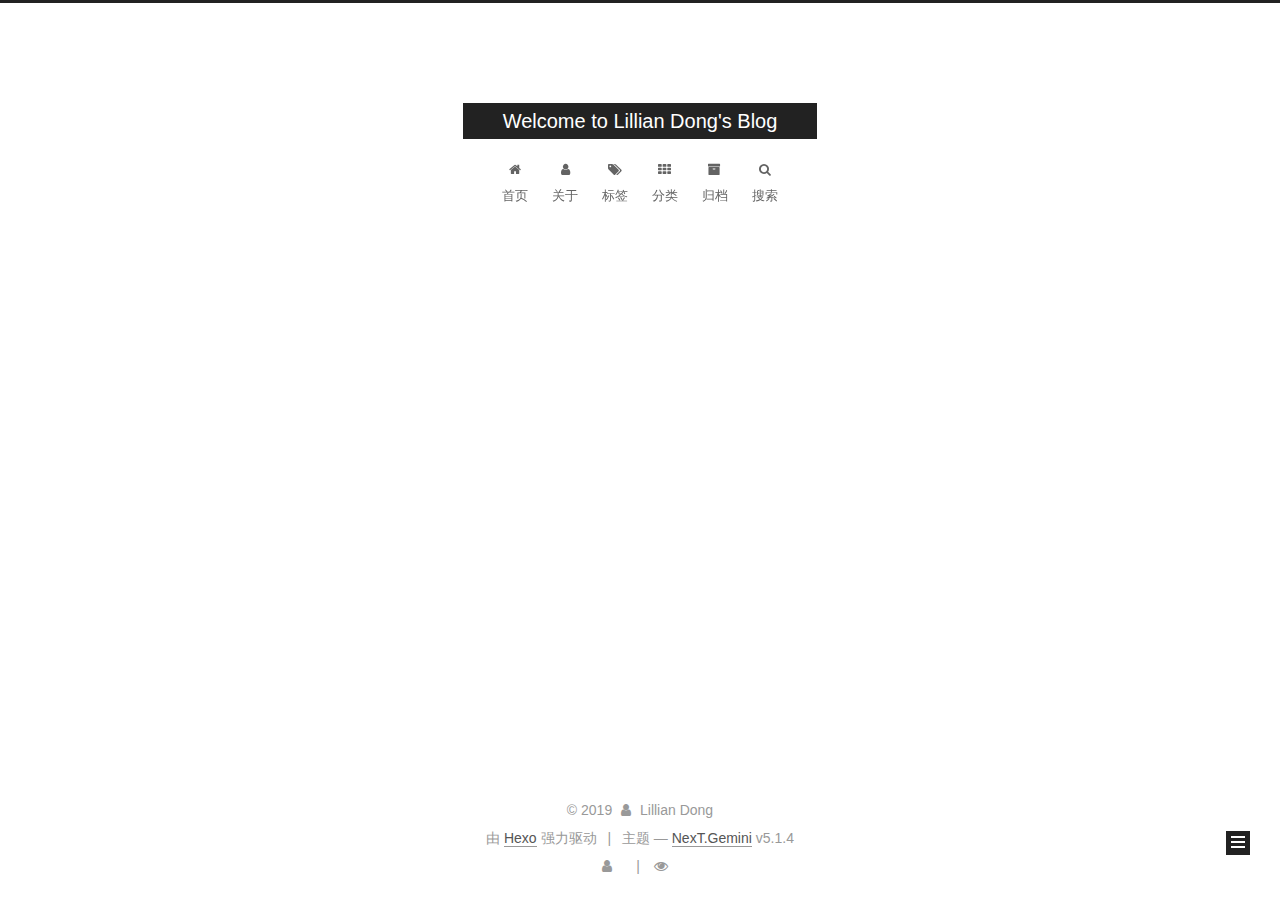
<file: archives/2019/07/index.html>
<!DOCTYPE html>



  


<html class="theme-next gemini use-motion" lang="zh-Hans">
<head><meta name="generator" content="Hexo 3.9.0">
  <meta charset="UTF-8">
<meta http-equiv="X-UA-Compatible" content="IE=edge">
<meta name="viewport" content="width=device-width, initial-scale=1, maximum-scale=1">
<meta name="theme-color" content="#222">









<meta http-equiv="Cache-Control" content="no-transform">
<meta http-equiv="Cache-Control" content="no-siteapp">
















  
  
  <link href="/lib/fancybox/source/jquery.fancybox.css?v=2.1.5" rel="stylesheet" type="text/css">







<link href="/lib/font-awesome/css/font-awesome.min.css?v=4.6.2" rel="stylesheet" type="text/css">

<link href="/css/main.css?v=5.1.4" rel="stylesheet" type="text/css">


  <link rel="apple-touch-icon" sizes="180x180" href="/images/apple-touch-icon-next.png?v=5.1.4">


  <link rel="icon" type="image/png" sizes="32x32" href="/images/favicon-32x32-next.png?v=5.1.4">


  <link rel="icon" type="image/png" sizes="16x16" href="/images/favicon-16x16-next.png?v=5.1.4">


  <link rel="mask-icon" href="/images/logo.svg?v=5.1.4" color="#222">





  <meta name="keywords" content="Hexo, NexT">










<meta property="og:type" content="website">
<meta property="og:title" content="Welcome to Lillian Dong&#39;s Blog">
<meta property="og:url" content="http://yoursite.com/archives/2019/07/index.html">
<meta property="og:site_name" content="Welcome to Lillian Dong&#39;s Blog">
<meta property="og:locale" content="zh-Hans">
<meta name="twitter:card" content="summary">
<meta name="twitter:title" content="Welcome to Lillian Dong&#39;s Blog">



<script type="text/javascript" id="hexo.configurations">
  var NexT = window.NexT || {};
  var CONFIG = {
    root: '/',
    scheme: 'Gemini',
    version: '5.1.4',
    sidebar: {"position":"left","display":"post","offset":12,"b2t":false,"scrollpercent":false,"onmobile":false},
    fancybox: true,
    tabs: true,
    motion: {"enable":true,"async":false,"transition":{"post_block":"fadeIn","post_header":"slideDownIn","post_body":"slideDownIn","coll_header":"slideLeftIn","sidebar":"slideUpIn"}},
    duoshuo: {
      userId: '0',
      author: '博主'
    },
    algolia: {
      applicationID: '',
      apiKey: '',
      indexName: '',
      hits: {"per_page":10},
      labels: {"input_placeholder":"Search for Posts","hits_empty":"We didn't find any results for the search: ${query}","hits_stats":"${hits} results found in ${time} ms"}
    }
  };
</script>



  <link rel="canonical" href="http://yoursite.com/archives/2019/07/">





  <title>归档 | Welcome to Lillian Dong's Blog</title>
  








</head>

<body itemscope itemtype="http://schema.org/WebPage" lang="zh-Hans">

  
  
    
  

  <div class="container sidebar-position-left page-archive">
    <div class="headband"></div>

    <header id="header" class="header" itemscope itemtype="http://schema.org/WPHeader">
      <div class="header-inner"><div class="site-brand-wrapper">
  <div class="site-meta ">
    

    <div class="custom-logo-site-title">
      <a href="/" class="brand" rel="start">
        <span class="logo-line-before"><i></i></span>
        <span class="site-title">Welcome to Lillian Dong's Blog</span>
        <span class="logo-line-after"><i></i></span>
      </a>
    </div>
      
        <p class="site-subtitle"></p>
      
  </div>

  <div class="site-nav-toggle">
    <button>
      <span class="btn-bar"></span>
      <span class="btn-bar"></span>
      <span class="btn-bar"></span>
    </button>
  </div>
</div>

<nav class="site-nav">
  

  
    <ul id="menu" class="menu">
      
        
        <li class="menu-item menu-item-home">
          <a href="/" rel="section">
            
              <i class="menu-item-icon fa fa-fw fa-home"></i> <br>
            
            首页
          </a>
        </li>
      
        
        <li class="menu-item menu-item-about">
          <a href="/about/" rel="section">
            
              <i class="menu-item-icon fa fa-fw fa-user"></i> <br>
            
            关于
          </a>
        </li>
      
        
        <li class="menu-item menu-item-tags">
          <a href="/tags/" rel="section">
            
              <i class="menu-item-icon fa fa-fw fa-tags"></i> <br>
            
            标签
          </a>
        </li>
      
        
        <li class="menu-item menu-item-categories">
          <a href="/categories/" rel="section">
            
              <i class="menu-item-icon fa fa-fw fa-th"></i> <br>
            
            分类
          </a>
        </li>
      
        
        <li class="menu-item menu-item-archives">
          <a href="/archives/" rel="section">
            
              <i class="menu-item-icon fa fa-fw fa-archive"></i> <br>
            
            归档
          </a>
        </li>
      

      
        <li class="menu-item menu-item-search">
          
            <a href="javascript:;" class="popup-trigger">
          
            
              <i class="menu-item-icon fa fa-search fa-fw"></i> <br>
            
            搜索
          </a>
        </li>
      
    </ul>
  

  
    <div class="site-search">
      
  <div class="popup search-popup local-search-popup">
  <div class="local-search-header clearfix">
    <span class="search-icon">
      <i class="fa fa-search"></i>
    </span>
    <span class="popup-btn-close">
      <i class="fa fa-times-circle"></i>
    </span>
    <div class="local-search-input-wrapper">
      <input autocomplete="off" placeholder="搜索..." spellcheck="false" type="text" id="local-search-input">
    </div>
  </div>
  <div id="local-search-result"></div>
</div>



    </div>
  
</nav>



 </div>
    </header>

    <main id="main" class="main">
      <div class="main-inner">
        <div class="content-wrap">
          <div id="content" class="content">
            

  
  
  
  <div class="post-block archive">
    <div id="posts" class="posts-collapse">
      <span class="archive-move-on"></span>

      <span class="archive-page-counter">
        
        
        
          
        
        嗯..! 目前共计 1 篇日志。 继续努力。
      </span>

      

        
        
        

        
          
          <div class="collection-title">
            <h1 class="archive-year" id="archive-year-2019">2019</h1>
          </div>
        
        

        

  <article class="post post-type-normal" itemscope itemtype="http://schema.org/Article">
    <header class="post-header">

      <h2 class="post-title">
        
            <a class="post-title-link" href="/2019/07/23/hello-world/" itemprop="url">
              
                <span itemprop="name">Hello World</span>
              
            </a>
        
      </h2>

      <div class="post-meta">
        <time class="post-time" itemprop="dateCreated" datetime="2019-07-23T16:34:01+08:00" content="2019-07-23">
          07-23
        </time>
      </div>

    </header>
  </article>



      

    </div>
  </div>
  
  
  

  



          </div>
          


          

        </div>
        
          
  
  <div class="sidebar-toggle">
    <div class="sidebar-toggle-line-wrap">
      <span class="sidebar-toggle-line sidebar-toggle-line-first"></span>
      <span class="sidebar-toggle-line sidebar-toggle-line-middle"></span>
      <span class="sidebar-toggle-line sidebar-toggle-line-last"></span>
    </div>
  </div>

  <aside id="sidebar" class="sidebar">
    
    <div class="sidebar-inner">

      

      

      <section class="site-overview-wrap sidebar-panel sidebar-panel-active">
        <div class="site-overview">
          <div class="site-author motion-element" itemprop="author" itemscope itemtype="http://schema.org/Person">
            
              <p class="site-author-name" itemprop="name">Lillian Dong</p>
              <p class="site-description motion-element" itemprop="description"></p>
          </div>

          <nav class="site-state motion-element">

            
              <div class="site-state-item site-state-posts">
              
                <a href="/archives/">
              
                  <span class="site-state-item-count">1</span>
                  <span class="site-state-item-name">日志</span>
                </a>
              </div>
            

            

            

          </nav>

          

          

          
          

          
          

          

        </div>
      </section>

      

      

    </div>
  </aside>


        
      </div>
    </main>

    <footer id="footer" class="footer">
      <div class="footer-inner">
        <div class="copyright">&copy; <span itemprop="copyrightYear">2019</span>
  <span class="with-love">
    <i class="fa fa-user"></i>
  </span>
  <span class="author" itemprop="copyrightHolder">Lillian Dong</span>

  
</div>


  <div class="powered-by">由 <a class="theme-link" target="_blank" href="https://hexo.io">Hexo</a> 强力驱动</div>



  <span class="post-meta-divider">|</span>



  <div class="theme-info">主题 &mdash; <a class="theme-link" target="_blank" href="https://github.com/iissnan/hexo-theme-next">NexT.Gemini</a> v5.1.4</div>



<div class="busuanzi-count">
  <script async src="https://dn-lbstatics.qbox.me/busuanzi/2.3/busuanzi.pure.mini.js"></script>
    <span class="site-uv">
      <i class="fa fa-user"></i>
      <span class="busuanzi-value" id="busuanzi_value_site_uv"></span>
    </span>
  
    <span class="site-pv">
      <i class="fa fa-eye"></i>
      <span class="busuanzi-value" id="busuanzi_value_site_pv"></span>
    </span>
    </div>
        







        
      </div>
    </footer>

    
      <div class="back-to-top">
        <i class="fa fa-arrow-up"></i>
        
      </div>
    

    

  </div>

  

<script type="text/javascript">
  if (Object.prototype.toString.call(window.Promise) !== '[object Function]') {
    window.Promise = null;
  }
</script>









  












  
  
    <script type="text/javascript" src="/lib/jquery/index.js?v=2.1.3"></script>
  

  
  
    <script type="text/javascript" src="/lib/fastclick/lib/fastclick.min.js?v=1.0.6"></script>
  

  
  
    <script type="text/javascript" src="/lib/jquery_lazyload/jquery.lazyload.js?v=1.9.7"></script>
  

  
  
    <script type="text/javascript" src="/lib/velocity/velocity.min.js?v=1.2.1"></script>
  

  
  
    <script type="text/javascript" src="/lib/velocity/velocity.ui.min.js?v=1.2.1"></script>
  

  
  
    <script type="text/javascript" src="/lib/fancybox/source/jquery.fancybox.pack.js?v=2.1.5"></script>
  


  


  <script type="text/javascript" src="/js/src/utils.js?v=5.1.4"></script>

  <script type="text/javascript" src="/js/src/motion.js?v=5.1.4"></script>



  
  


  <script type="text/javascript" src="/js/src/affix.js?v=5.1.4"></script>

  <script type="text/javascript" src="/js/src/schemes/pisces.js?v=5.1.4"></script>



  

  


  <script type="text/javascript" src="/js/src/bootstrap.js?v=5.1.4"></script>



  


  




	





  





  












  

  <script type="text/javascript">
    // Popup Window;
    var isfetched = false;
    var isXml = true;
    // Search DB path;
    var search_path = "search.xml";
    if (search_path.length === 0) {
      search_path = "search.xml";
    } else if (/json$/i.test(search_path)) {
      isXml = false;
    }
    var path = "/" + search_path;
    // monitor main search box;

    var onPopupClose = function (e) {
      $('.popup').hide();
      $('#local-search-input').val('');
      $('.search-result-list').remove();
      $('#no-result').remove();
      $(".local-search-pop-overlay").remove();
      $('body').css('overflow', '');
    }

    function proceedsearch() {
      $("body")
        .append('<div class="search-popup-overlay local-search-pop-overlay"></div>')
        .css('overflow', 'hidden');
      $('.search-popup-overlay').click(onPopupClose);
      $('.popup').toggle();
      var $localSearchInput = $('#local-search-input');
      $localSearchInput.attr("autocapitalize", "none");
      $localSearchInput.attr("autocorrect", "off");
      $localSearchInput.focus();
    }

    // search function;
    var searchFunc = function(path, search_id, content_id) {
      'use strict';

      // start loading animation
      $("body")
        .append('<div class="search-popup-overlay local-search-pop-overlay">' +
          '<div id="search-loading-icon">' +
          '<i class="fa fa-spinner fa-pulse fa-5x fa-fw"></i>' +
          '</div>' +
          '</div>')
        .css('overflow', 'hidden');
      $("#search-loading-icon").css('margin', '20% auto 0 auto').css('text-align', 'center');

      $.ajax({
        url: path,
        dataType: isXml ? "xml" : "json",
        async: true,
        success: function(res) {
          // get the contents from search data
          isfetched = true;
          $('.popup').detach().appendTo('.header-inner');
          var datas = isXml ? $("entry", res).map(function() {
            return {
              title: $("title", this).text(),
              content: $("content",this).text(),
              url: $("url" , this).text()
            };
          }).get() : res;
          var input = document.getElementById(search_id);
          var resultContent = document.getElementById(content_id);
          var inputEventFunction = function() {
            var searchText = input.value.trim().toLowerCase();
            var keywords = searchText.split(/[\s\-]+/);
            if (keywords.length > 1) {
              keywords.push(searchText);
            }
            var resultItems = [];
            if (searchText.length > 0) {
              // perform local searching
              datas.forEach(function(data) {
                var isMatch = false;
                var hitCount = 0;
                var searchTextCount = 0;
                var title = data.title.trim();
                var titleInLowerCase = title.toLowerCase();
                var content = data.content.trim().replace(/<[^>]+>/g,"");
                var contentInLowerCase = content.toLowerCase();
                var articleUrl = decodeURIComponent(data.url);
                var indexOfTitle = [];
                var indexOfContent = [];
                // only match articles with not empty titles
                if(title != '') {
                  keywords.forEach(function(keyword) {
                    function getIndexByWord(word, text, caseSensitive) {
                      var wordLen = word.length;
                      if (wordLen === 0) {
                        return [];
                      }
                      var startPosition = 0, position = [], index = [];
                      if (!caseSensitive) {
                        text = text.toLowerCase();
                        word = word.toLowerCase();
                      }
                      while ((position = text.indexOf(word, startPosition)) > -1) {
                        index.push({position: position, word: word});
                        startPosition = position + wordLen;
                      }
                      return index;
                    }

                    indexOfTitle = indexOfTitle.concat(getIndexByWord(keyword, titleInLowerCase, false));
                    indexOfContent = indexOfContent.concat(getIndexByWord(keyword, contentInLowerCase, false));
                  });
                  if (indexOfTitle.length > 0 || indexOfContent.length > 0) {
                    isMatch = true;
                    hitCount = indexOfTitle.length + indexOfContent.length;
                  }
                }

                // show search results

                if (isMatch) {
                  // sort index by position of keyword

                  [indexOfTitle, indexOfContent].forEach(function (index) {
                    index.sort(function (itemLeft, itemRight) {
                      if (itemRight.position !== itemLeft.position) {
                        return itemRight.position - itemLeft.position;
                      } else {
                        return itemLeft.word.length - itemRight.word.length;
                      }
                    });
                  });

                  // merge hits into slices

                  function mergeIntoSlice(text, start, end, index) {
                    var item = index[index.length - 1];
                    var position = item.position;
                    var word = item.word;
                    var hits = [];
                    var searchTextCountInSlice = 0;
                    while (position + word.length <= end && index.length != 0) {
                      if (word === searchText) {
                        searchTextCountInSlice++;
                      }
                      hits.push({position: position, length: word.length});
                      var wordEnd = position + word.length;

                      // move to next position of hit

                      index.pop();
                      while (index.length != 0) {
                        item = index[index.length - 1];
                        position = item.position;
                        word = item.word;
                        if (wordEnd > position) {
                          index.pop();
                        } else {
                          break;
                        }
                      }
                    }
                    searchTextCount += searchTextCountInSlice;
                    return {
                      hits: hits,
                      start: start,
                      end: end,
                      searchTextCount: searchTextCountInSlice
                    };
                  }

                  var slicesOfTitle = [];
                  if (indexOfTitle.length != 0) {
                    slicesOfTitle.push(mergeIntoSlice(title, 0, title.length, indexOfTitle));
                  }

                  var slicesOfContent = [];
                  while (indexOfContent.length != 0) {
                    var item = indexOfContent[indexOfContent.length - 1];
                    var position = item.position;
                    var word = item.word;
                    // cut out 100 characters
                    var start = position - 20;
                    var end = position + 80;
                    if(start < 0){
                      start = 0;
                    }
                    if (end < position + word.length) {
                      end = position + word.length;
                    }
                    if(end > content.length){
                      end = content.length;
                    }
                    slicesOfContent.push(mergeIntoSlice(content, start, end, indexOfContent));
                  }

                  // sort slices in content by search text's count and hits' count

                  slicesOfContent.sort(function (sliceLeft, sliceRight) {
                    if (sliceLeft.searchTextCount !== sliceRight.searchTextCount) {
                      return sliceRight.searchTextCount - sliceLeft.searchTextCount;
                    } else if (sliceLeft.hits.length !== sliceRight.hits.length) {
                      return sliceRight.hits.length - sliceLeft.hits.length;
                    } else {
                      return sliceLeft.start - sliceRight.start;
                    }
                  });

                  // select top N slices in content

                  var upperBound = parseInt('1');
                  if (upperBound >= 0) {
                    slicesOfContent = slicesOfContent.slice(0, upperBound);
                  }

                  // highlight title and content

                  function highlightKeyword(text, slice) {
                    var result = '';
                    var prevEnd = slice.start;
                    slice.hits.forEach(function (hit) {
                      result += text.substring(prevEnd, hit.position);
                      var end = hit.position + hit.length;
                      result += '<b class="search-keyword">' + text.substring(hit.position, end) + '</b>';
                      prevEnd = end;
                    });
                    result += text.substring(prevEnd, slice.end);
                    return result;
                  }

                  var resultItem = '';

                  if (slicesOfTitle.length != 0) {
                    resultItem += "<li><a href='" + articleUrl + "' class='search-result-title'>" + highlightKeyword(title, slicesOfTitle[0]) + "</a>";
                  } else {
                    resultItem += "<li><a href='" + articleUrl + "' class='search-result-title'>" + title + "</a>";
                  }

                  slicesOfContent.forEach(function (slice) {
                    resultItem += "<a href='" + articleUrl + "'>" +
                      "<p class=\"search-result\">" + highlightKeyword(content, slice) +
                      "...</p>" + "</a>";
                  });

                  resultItem += "</li>";
                  resultItems.push({
                    item: resultItem,
                    searchTextCount: searchTextCount,
                    hitCount: hitCount,
                    id: resultItems.length
                  });
                }
              })
            };
            if (keywords.length === 1 && keywords[0] === "") {
              resultContent.innerHTML = '<div id="no-result"><i class="fa fa-search fa-5x" /></div>'
            } else if (resultItems.length === 0) {
              resultContent.innerHTML = '<div id="no-result"><i class="fa fa-frown-o fa-5x" /></div>'
            } else {
              resultItems.sort(function (resultLeft, resultRight) {
                if (resultLeft.searchTextCount !== resultRight.searchTextCount) {
                  return resultRight.searchTextCount - resultLeft.searchTextCount;
                } else if (resultLeft.hitCount !== resultRight.hitCount) {
                  return resultRight.hitCount - resultLeft.hitCount;
                } else {
                  return resultRight.id - resultLeft.id;
                }
              });
              var searchResultList = '<ul class=\"search-result-list\">';
              resultItems.forEach(function (result) {
                searchResultList += result.item;
              })
              searchResultList += "</ul>";
              resultContent.innerHTML = searchResultList;
            }
          }

          if ('auto' === 'auto') {
            input.addEventListener('input', inputEventFunction);
          } else {
            $('.search-icon').click(inputEventFunction);
            input.addEventListener('keypress', function (event) {
              if (event.keyCode === 13) {
                inputEventFunction();
              }
            });
          }

          // remove loading animation
          $(".local-search-pop-overlay").remove();
          $('body').css('overflow', '');

          proceedsearch();
        }
      });
    }

    // handle and trigger popup window;
    $('.popup-trigger').click(function(e) {
      e.stopPropagation();
      if (isfetched === false) {
        searchFunc(path, 'local-search-input', 'local-search-result');
      } else {
        proceedsearch();
      };
    });

    $('.popup-btn-close').click(onPopupClose);
    $('.popup').click(function(e){
      e.stopPropagation();
    });
    $(document).on('keyup', function (event) {
      var shouldDismissSearchPopup = event.which === 27 &&
        $('.search-popup').is(':visible');
      if (shouldDismissSearchPopup) {
        onPopupClose();
      }
    });
  </script>





  

  

  

  
  

  

  

  

</body>
</html>
</file>
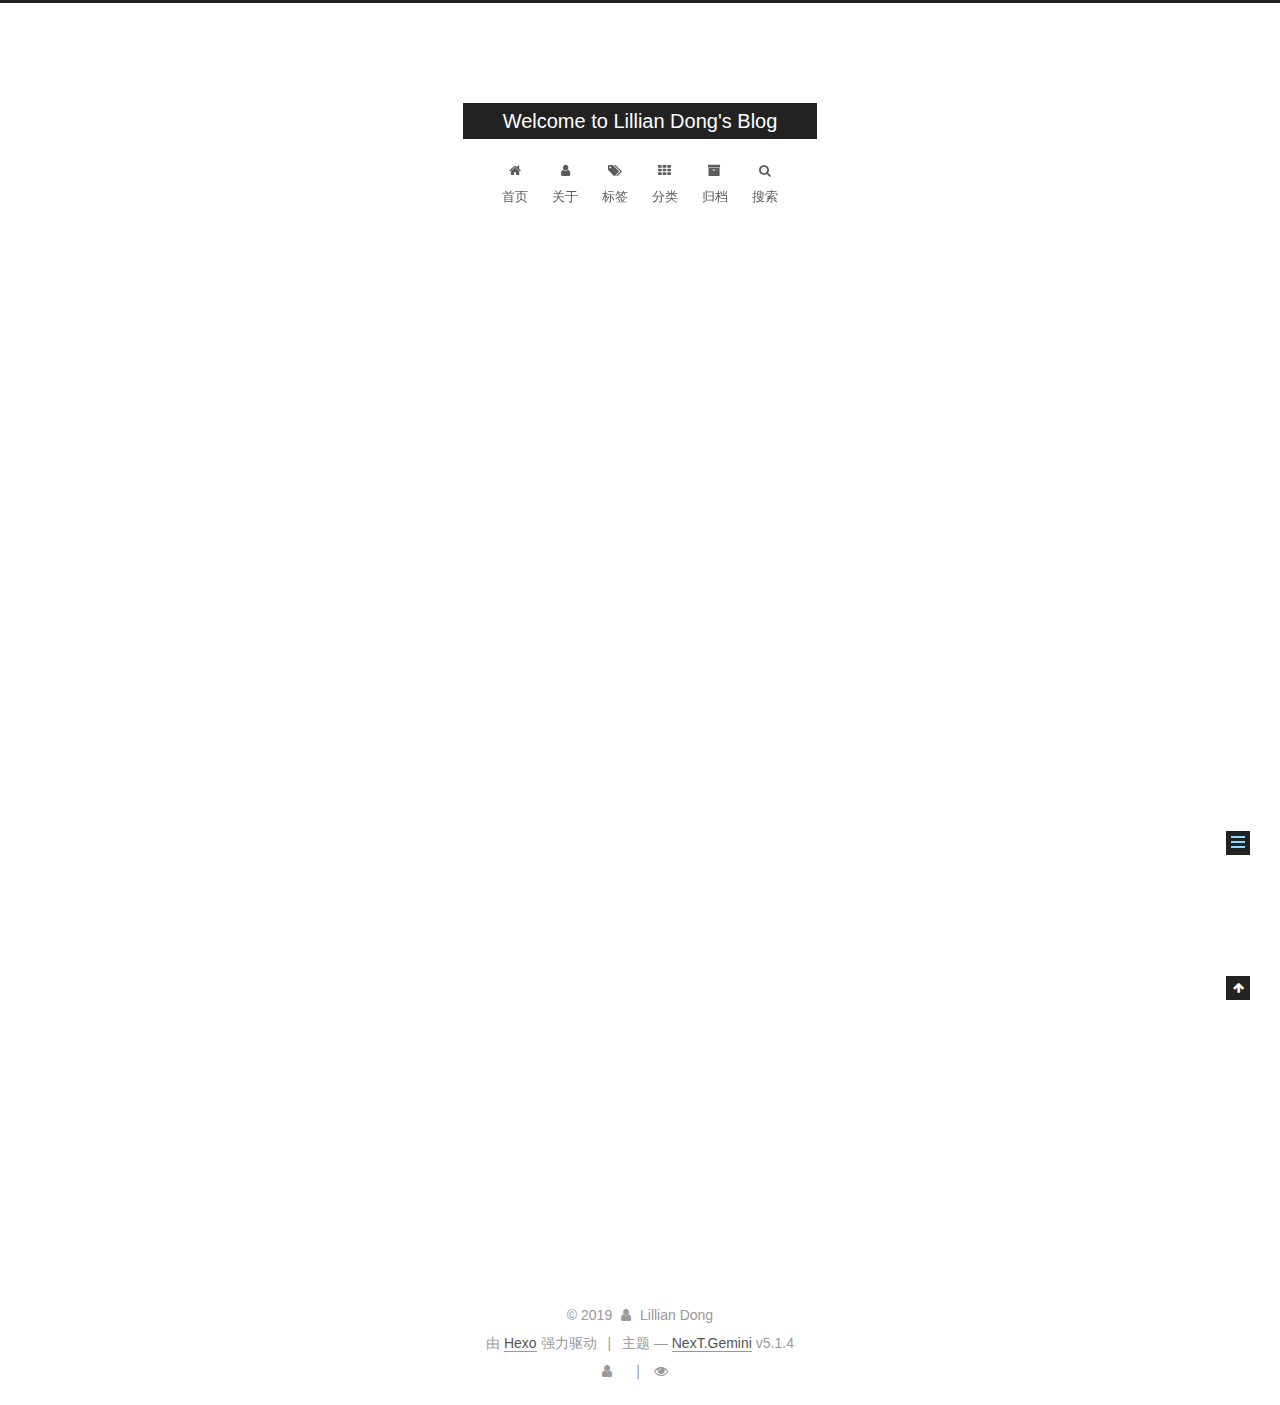
<file: 2019/07/23/hello-world/index.html>
<!DOCTYPE html>



  


<html class="theme-next gemini use-motion" lang="zh-Hans">
<head><meta name="generator" content="Hexo 3.9.0">
  <meta charset="UTF-8">
<meta http-equiv="X-UA-Compatible" content="IE=edge">
<meta name="viewport" content="width=device-width, initial-scale=1, maximum-scale=1">
<meta name="theme-color" content="#222">









<meta http-equiv="Cache-Control" content="no-transform">
<meta http-equiv="Cache-Control" content="no-siteapp">
















  
  
  <link href="/lib/fancybox/source/jquery.fancybox.css?v=2.1.5" rel="stylesheet" type="text/css">







<link href="/lib/font-awesome/css/font-awesome.min.css?v=4.6.2" rel="stylesheet" type="text/css">

<link href="/css/main.css?v=5.1.4" rel="stylesheet" type="text/css">


  <link rel="apple-touch-icon" sizes="180x180" href="/images/apple-touch-icon-next.png?v=5.1.4">


  <link rel="icon" type="image/png" sizes="32x32" href="/images/favicon-32x32-next.png?v=5.1.4">


  <link rel="icon" type="image/png" sizes="16x16" href="/images/favicon-16x16-next.png?v=5.1.4">


  <link rel="mask-icon" href="/images/logo.svg?v=5.1.4" color="#222">





  <meta name="keywords" content="Hexo, NexT">










<meta name="description" content="Welcome to Hexo! This is your very first post. Check documentation for more info. If you get any problems when using Hexo, you can find the answer in troubleshooting or you can ask me on GitHub. Quick">
<meta property="og:type" content="article">
<meta property="og:title" content="Hello World">
<meta property="og:url" content="http://yoursite.com/2019/07/23/hello-world/index.html">
<meta property="og:site_name" content="Welcome to Lillian Dong&#39;s Blog">
<meta property="og:description" content="Welcome to Hexo! This is your very first post. Check documentation for more info. If you get any problems when using Hexo, you can find the answer in troubleshooting or you can ask me on GitHub. Quick">
<meta property="og:locale" content="zh-Hans">
<meta property="og:updated_time" content="2019-07-23T08:34:01.118Z">
<meta name="twitter:card" content="summary">
<meta name="twitter:title" content="Hello World">
<meta name="twitter:description" content="Welcome to Hexo! This is your very first post. Check documentation for more info. If you get any problems when using Hexo, you can find the answer in troubleshooting or you can ask me on GitHub. Quick">



<script type="text/javascript" id="hexo.configurations">
  var NexT = window.NexT || {};
  var CONFIG = {
    root: '/',
    scheme: 'Gemini',
    version: '5.1.4',
    sidebar: {"position":"left","display":"post","offset":12,"b2t":false,"scrollpercent":false,"onmobile":false},
    fancybox: true,
    tabs: true,
    motion: {"enable":true,"async":false,"transition":{"post_block":"fadeIn","post_header":"slideDownIn","post_body":"slideDownIn","coll_header":"slideLeftIn","sidebar":"slideUpIn"}},
    duoshuo: {
      userId: '0',
      author: '博主'
    },
    algolia: {
      applicationID: '',
      apiKey: '',
      indexName: '',
      hits: {"per_page":10},
      labels: {"input_placeholder":"Search for Posts","hits_empty":"We didn't find any results for the search: ${query}","hits_stats":"${hits} results found in ${time} ms"}
    }
  };
</script>



  <link rel="canonical" href="http://yoursite.com/2019/07/23/hello-world/">





  <title>Hello World | Welcome to Lillian Dong's Blog</title>
  








</head>

<body itemscope itemtype="http://schema.org/WebPage" lang="zh-Hans">

  
  
    
  

  <div class="container sidebar-position-left page-post-detail">
    <div class="headband"></div>

    <header id="header" class="header" itemscope itemtype="http://schema.org/WPHeader">
      <div class="header-inner"><div class="site-brand-wrapper">
  <div class="site-meta ">
    

    <div class="custom-logo-site-title">
      <a href="/" class="brand" rel="start">
        <span class="logo-line-before"><i></i></span>
        <span class="site-title">Welcome to Lillian Dong's Blog</span>
        <span class="logo-line-after"><i></i></span>
      </a>
    </div>
      
        <p class="site-subtitle"></p>
      
  </div>

  <div class="site-nav-toggle">
    <button>
      <span class="btn-bar"></span>
      <span class="btn-bar"></span>
      <span class="btn-bar"></span>
    </button>
  </div>
</div>

<nav class="site-nav">
  

  
    <ul id="menu" class="menu">
      
        
        <li class="menu-item menu-item-home">
          <a href="/" rel="section">
            
              <i class="menu-item-icon fa fa-fw fa-home"></i> <br>
            
            首页
          </a>
        </li>
      
        
        <li class="menu-item menu-item-about">
          <a href="/about/" rel="section">
            
              <i class="menu-item-icon fa fa-fw fa-user"></i> <br>
            
            关于
          </a>
        </li>
      
        
        <li class="menu-item menu-item-tags">
          <a href="/tags/" rel="section">
            
              <i class="menu-item-icon fa fa-fw fa-tags"></i> <br>
            
            标签
          </a>
        </li>
      
        
        <li class="menu-item menu-item-categories">
          <a href="/categories/" rel="section">
            
              <i class="menu-item-icon fa fa-fw fa-th"></i> <br>
            
            分类
          </a>
        </li>
      
        
        <li class="menu-item menu-item-archives">
          <a href="/archives/" rel="section">
            
              <i class="menu-item-icon fa fa-fw fa-archive"></i> <br>
            
            归档
          </a>
        </li>
      

      
        <li class="menu-item menu-item-search">
          
            <a href="javascript:;" class="popup-trigger">
          
            
              <i class="menu-item-icon fa fa-search fa-fw"></i> <br>
            
            搜索
          </a>
        </li>
      
    </ul>
  

  
    <div class="site-search">
      
  <div class="popup search-popup local-search-popup">
  <div class="local-search-header clearfix">
    <span class="search-icon">
      <i class="fa fa-search"></i>
    </span>
    <span class="popup-btn-close">
      <i class="fa fa-times-circle"></i>
    </span>
    <div class="local-search-input-wrapper">
      <input autocomplete="off" placeholder="搜索..." spellcheck="false" type="text" id="local-search-input">
    </div>
  </div>
  <div id="local-search-result"></div>
</div>



    </div>
  
</nav>



 </div>
    </header>

    <main id="main" class="main">
      <div class="main-inner">
        <div class="content-wrap">
          <div id="content" class="content">
            

  <div id="posts" class="posts-expand">
    

  

  
  
  

  <article class="post post-type-normal" itemscope itemtype="http://schema.org/Article">
  
  
  
  <div class="post-block">
    <link itemprop="mainEntityOfPage" href="http://yoursite.com/2019/07/23/hello-world/">

    <span hidden itemprop="author" itemscope itemtype="http://schema.org/Person">
      <meta itemprop="name" content="Lillian Dong">
      <meta itemprop="description" content>
      <meta itemprop="image" content="/images/avatar.gif">
    </span>

    <span hidden itemprop="publisher" itemscope itemtype="http://schema.org/Organization">
      <meta itemprop="name" content="Welcome to Lillian Dong's Blog">
    </span>

    
      <header class="post-header">

        
        
          <h1 class="post-title" itemprop="name headline">Hello World</h1>
        

        <div class="post-meta">
          <span class="post-time">
            
              <span class="post-meta-item-icon">
                <i class="fa fa-calendar-o"></i>
              </span>
              
                <span class="post-meta-item-text">发表于</span>
              
              <time title="创建于" itemprop="dateCreated datePublished" datetime="2019-07-23T16:34:01+08:00">
                2019-07-23
              </time>
            

            

            
          </span>

          

          
            
          

          
          

          

          

          

        </div>
      </header>
    

    
    
    
    <div class="post-body" itemprop="articleBody">

      
      

      
        <p>Welcome to <a href="https://hexo.io/" target="_blank" rel="noopener">Hexo</a>! This is your very first post. Check <a href="https://hexo.io/docs/" target="_blank" rel="noopener">documentation</a> for more info. If you get any problems when using Hexo, you can find the answer in <a href="https://hexo.io/docs/troubleshooting.html" target="_blank" rel="noopener">troubleshooting</a> or you can ask me on <a href="https://github.com/hexojs/hexo/issues" target="_blank" rel="noopener">GitHub</a>.</p>
<h2 id="Quick-Start"><a href="#Quick-Start" class="headerlink" title="Quick Start"></a>Quick Start</h2><h3 id="Create-a-new-post"><a href="#Create-a-new-post" class="headerlink" title="Create a new post"></a>Create a new post</h3><figure class="highlight bash"><table><tr><td class="gutter"><pre><span class="line">1</span><br></pre></td><td class="code"><pre><span class="line">$ hexo new <span class="string">"My New Post"</span></span><br></pre></td></tr></table></figure>

<p>More info: <a href="https://hexo.io/docs/writing.html" target="_blank" rel="noopener">Writing</a></p>
<h3 id="Run-server"><a href="#Run-server" class="headerlink" title="Run server"></a>Run server</h3><figure class="highlight bash"><table><tr><td class="gutter"><pre><span class="line">1</span><br></pre></td><td class="code"><pre><span class="line">$ hexo server</span><br></pre></td></tr></table></figure>

<p>More info: <a href="https://hexo.io/docs/server.html" target="_blank" rel="noopener">Server</a></p>
<h3 id="Generate-static-files"><a href="#Generate-static-files" class="headerlink" title="Generate static files"></a>Generate static files</h3><figure class="highlight bash"><table><tr><td class="gutter"><pre><span class="line">1</span><br></pre></td><td class="code"><pre><span class="line">$ hexo generate</span><br></pre></td></tr></table></figure>

<p>More info: <a href="https://hexo.io/docs/generating.html" target="_blank" rel="noopener">Generating</a></p>
<h3 id="Deploy-to-remote-sites"><a href="#Deploy-to-remote-sites" class="headerlink" title="Deploy to remote sites"></a>Deploy to remote sites</h3><figure class="highlight bash"><table><tr><td class="gutter"><pre><span class="line">1</span><br></pre></td><td class="code"><pre><span class="line">$ hexo deploy</span><br></pre></td></tr></table></figure>

<p>More info: <a href="https://hexo.io/docs/deployment.html" target="_blank" rel="noopener">Deployment</a></p>

      
    </div>
    
    
    

    

    

    

    <footer class="post-footer">
      

      
      
      

      

      
      
    </footer>
  </div>
  
  
  
  </article>



    <div class="post-spread">
      
    </div>
  </div>


          </div>
          


          

  



        </div>
        
          
  
  <div class="sidebar-toggle">
    <div class="sidebar-toggle-line-wrap">
      <span class="sidebar-toggle-line sidebar-toggle-line-first"></span>
      <span class="sidebar-toggle-line sidebar-toggle-line-middle"></span>
      <span class="sidebar-toggle-line sidebar-toggle-line-last"></span>
    </div>
  </div>

  <aside id="sidebar" class="sidebar">
    
    <div class="sidebar-inner">

      

      
        <ul class="sidebar-nav motion-element">
          <li class="sidebar-nav-toc sidebar-nav-active" data-target="post-toc-wrap">
            文章目录
          </li>
          <li class="sidebar-nav-overview" data-target="site-overview-wrap">
            站点概览
          </li>
        </ul>
      

      <section class="site-overview-wrap sidebar-panel">
        <div class="site-overview">
          <div class="site-author motion-element" itemprop="author" itemscope itemtype="http://schema.org/Person">
            
              <p class="site-author-name" itemprop="name">Lillian Dong</p>
              <p class="site-description motion-element" itemprop="description"></p>
          </div>

          <nav class="site-state motion-element">

            
              <div class="site-state-item site-state-posts">
              
                <a href="/archives/">
              
                  <span class="site-state-item-count">1</span>
                  <span class="site-state-item-name">日志</span>
                </a>
              </div>
            

            

            

          </nav>

          

          

          
          

          
          

          

        </div>
      </section>

      
      <!--noindex-->
        <section class="post-toc-wrap motion-element sidebar-panel sidebar-panel-active">
          <div class="post-toc">

            
              
            

            
              <div class="post-toc-content"><ol class="nav"><li class="nav-item nav-level-2"><a class="nav-link" href="#Quick-Start"><span class="nav-number">1.</span> <span class="nav-text">Quick Start</span></a><ol class="nav-child"><li class="nav-item nav-level-3"><a class="nav-link" href="#Create-a-new-post"><span class="nav-number">1.1.</span> <span class="nav-text">Create a new post</span></a></li><li class="nav-item nav-level-3"><a class="nav-link" href="#Run-server"><span class="nav-number">1.2.</span> <span class="nav-text">Run server</span></a></li><li class="nav-item nav-level-3"><a class="nav-link" href="#Generate-static-files"><span class="nav-number">1.3.</span> <span class="nav-text">Generate static files</span></a></li><li class="nav-item nav-level-3"><a class="nav-link" href="#Deploy-to-remote-sites"><span class="nav-number">1.4.</span> <span class="nav-text">Deploy to remote sites</span></a></li></ol></li></ol></div>
            

          </div>
        </section>
      <!--/noindex-->
      

      

    </div>
  </aside>


        
      </div>
    </main>

    <footer id="footer" class="footer">
      <div class="footer-inner">
        <div class="copyright">&copy; <span itemprop="copyrightYear">2019</span>
  <span class="with-love">
    <i class="fa fa-user"></i>
  </span>
  <span class="author" itemprop="copyrightHolder">Lillian Dong</span>

  
</div>


  <div class="powered-by">由 <a class="theme-link" target="_blank" href="https://hexo.io">Hexo</a> 强力驱动</div>



  <span class="post-meta-divider">|</span>



  <div class="theme-info">主题 &mdash; <a class="theme-link" target="_blank" href="https://github.com/iissnan/hexo-theme-next">NexT.Gemini</a> v5.1.4</div>



<div class="busuanzi-count">
  <script async src="https://dn-lbstatics.qbox.me/busuanzi/2.3/busuanzi.pure.mini.js"></script>
    <span class="site-uv">
      <i class="fa fa-user"></i>
      <span class="busuanzi-value" id="busuanzi_value_site_uv"></span>
    </span>
  
    <span class="site-pv">
      <i class="fa fa-eye"></i>
      <span class="busuanzi-value" id="busuanzi_value_site_pv"></span>
    </span>
    </div>
        







        
      </div>
    </footer>

    
      <div class="back-to-top">
        <i class="fa fa-arrow-up"></i>
        
      </div>
    

    

  </div>

  

<script type="text/javascript">
  if (Object.prototype.toString.call(window.Promise) !== '[object Function]') {
    window.Promise = null;
  }
</script>









  












  
  
    <script type="text/javascript" src="/lib/jquery/index.js?v=2.1.3"></script>
  

  
  
    <script type="text/javascript" src="/lib/fastclick/lib/fastclick.min.js?v=1.0.6"></script>
  

  
  
    <script type="text/javascript" src="/lib/jquery_lazyload/jquery.lazyload.js?v=1.9.7"></script>
  

  
  
    <script type="text/javascript" src="/lib/velocity/velocity.min.js?v=1.2.1"></script>
  

  
  
    <script type="text/javascript" src="/lib/velocity/velocity.ui.min.js?v=1.2.1"></script>
  

  
  
    <script type="text/javascript" src="/lib/fancybox/source/jquery.fancybox.pack.js?v=2.1.5"></script>
  


  


  <script type="text/javascript" src="/js/src/utils.js?v=5.1.4"></script>

  <script type="text/javascript" src="/js/src/motion.js?v=5.1.4"></script>



  
  


  <script type="text/javascript" src="/js/src/affix.js?v=5.1.4"></script>

  <script type="text/javascript" src="/js/src/schemes/pisces.js?v=5.1.4"></script>



  
  <script type="text/javascript" src="/js/src/scrollspy.js?v=5.1.4"></script>
<script type="text/javascript" src="/js/src/post-details.js?v=5.1.4"></script>



  


  <script type="text/javascript" src="/js/src/bootstrap.js?v=5.1.4"></script>



  


  




	





  





  












  

  <script type="text/javascript">
    // Popup Window;
    var isfetched = false;
    var isXml = true;
    // Search DB path;
    var search_path = "search.xml";
    if (search_path.length === 0) {
      search_path = "search.xml";
    } else if (/json$/i.test(search_path)) {
      isXml = false;
    }
    var path = "/" + search_path;
    // monitor main search box;

    var onPopupClose = function (e) {
      $('.popup').hide();
      $('#local-search-input').val('');
      $('.search-result-list').remove();
      $('#no-result').remove();
      $(".local-search-pop-overlay").remove();
      $('body').css('overflow', '');
    }

    function proceedsearch() {
      $("body")
        .append('<div class="search-popup-overlay local-search-pop-overlay"></div>')
        .css('overflow', 'hidden');
      $('.search-popup-overlay').click(onPopupClose);
      $('.popup').toggle();
      var $localSearchInput = $('#local-search-input');
      $localSearchInput.attr("autocapitalize", "none");
      $localSearchInput.attr("autocorrect", "off");
      $localSearchInput.focus();
    }

    // search function;
    var searchFunc = function(path, search_id, content_id) {
      'use strict';

      // start loading animation
      $("body")
        .append('<div class="search-popup-overlay local-search-pop-overlay">' +
          '<div id="search-loading-icon">' +
          '<i class="fa fa-spinner fa-pulse fa-5x fa-fw"></i>' +
          '</div>' +
          '</div>')
        .css('overflow', 'hidden');
      $("#search-loading-icon").css('margin', '20% auto 0 auto').css('text-align', 'center');

      $.ajax({
        url: path,
        dataType: isXml ? "xml" : "json",
        async: true,
        success: function(res) {
          // get the contents from search data
          isfetched = true;
          $('.popup').detach().appendTo('.header-inner');
          var datas = isXml ? $("entry", res).map(function() {
            return {
              title: $("title", this).text(),
              content: $("content",this).text(),
              url: $("url" , this).text()
            };
          }).get() : res;
          var input = document.getElementById(search_id);
          var resultContent = document.getElementById(content_id);
          var inputEventFunction = function() {
            var searchText = input.value.trim().toLowerCase();
            var keywords = searchText.split(/[\s\-]+/);
            if (keywords.length > 1) {
              keywords.push(searchText);
            }
            var resultItems = [];
            if (searchText.length > 0) {
              // perform local searching
              datas.forEach(function(data) {
                var isMatch = false;
                var hitCount = 0;
                var searchTextCount = 0;
                var title = data.title.trim();
                var titleInLowerCase = title.toLowerCase();
                var content = data.content.trim().replace(/<[^>]+>/g,"");
                var contentInLowerCase = content.toLowerCase();
                var articleUrl = decodeURIComponent(data.url);
                var indexOfTitle = [];
                var indexOfContent = [];
                // only match articles with not empty titles
                if(title != '') {
                  keywords.forEach(function(keyword) {
                    function getIndexByWord(word, text, caseSensitive) {
                      var wordLen = word.length;
                      if (wordLen === 0) {
                        return [];
                      }
                      var startPosition = 0, position = [], index = [];
                      if (!caseSensitive) {
                        text = text.toLowerCase();
                        word = word.toLowerCase();
                      }
                      while ((position = text.indexOf(word, startPosition)) > -1) {
                        index.push({position: position, word: word});
                        startPosition = position + wordLen;
                      }
                      return index;
                    }

                    indexOfTitle = indexOfTitle.concat(getIndexByWord(keyword, titleInLowerCase, false));
                    indexOfContent = indexOfContent.concat(getIndexByWord(keyword, contentInLowerCase, false));
                  });
                  if (indexOfTitle.length > 0 || indexOfContent.length > 0) {
                    isMatch = true;
                    hitCount = indexOfTitle.length + indexOfContent.length;
                  }
                }

                // show search results

                if (isMatch) {
                  // sort index by position of keyword

                  [indexOfTitle, indexOfContent].forEach(function (index) {
                    index.sort(function (itemLeft, itemRight) {
                      if (itemRight.position !== itemLeft.position) {
                        return itemRight.position - itemLeft.position;
                      } else {
                        return itemLeft.word.length - itemRight.word.length;
                      }
                    });
                  });

                  // merge hits into slices

                  function mergeIntoSlice(text, start, end, index) {
                    var item = index[index.length - 1];
                    var position = item.position;
                    var word = item.word;
                    var hits = [];
                    var searchTextCountInSlice = 0;
                    while (position + word.length <= end && index.length != 0) {
                      if (word === searchText) {
                        searchTextCountInSlice++;
                      }
                      hits.push({position: position, length: word.length});
                      var wordEnd = position + word.length;

                      // move to next position of hit

                      index.pop();
                      while (index.length != 0) {
                        item = index[index.length - 1];
                        position = item.position;
                        word = item.word;
                        if (wordEnd > position) {
                          index.pop();
                        } else {
                          break;
                        }
                      }
                    }
                    searchTextCount += searchTextCountInSlice;
                    return {
                      hits: hits,
                      start: start,
                      end: end,
                      searchTextCount: searchTextCountInSlice
                    };
                  }

                  var slicesOfTitle = [];
                  if (indexOfTitle.length != 0) {
                    slicesOfTitle.push(mergeIntoSlice(title, 0, title.length, indexOfTitle));
                  }

                  var slicesOfContent = [];
                  while (indexOfContent.length != 0) {
                    var item = indexOfContent[indexOfContent.length - 1];
                    var position = item.position;
                    var word = item.word;
                    // cut out 100 characters
                    var start = position - 20;
                    var end = position + 80;
                    if(start < 0){
                      start = 0;
                    }
                    if (end < position + word.length) {
                      end = position + word.length;
                    }
                    if(end > content.length){
                      end = content.length;
                    }
                    slicesOfContent.push(mergeIntoSlice(content, start, end, indexOfContent));
                  }

                  // sort slices in content by search text's count and hits' count

                  slicesOfContent.sort(function (sliceLeft, sliceRight) {
                    if (sliceLeft.searchTextCount !== sliceRight.searchTextCount) {
                      return sliceRight.searchTextCount - sliceLeft.searchTextCount;
                    } else if (sliceLeft.hits.length !== sliceRight.hits.length) {
                      return sliceRight.hits.length - sliceLeft.hits.length;
                    } else {
                      return sliceLeft.start - sliceRight.start;
                    }
                  });

                  // select top N slices in content

                  var upperBound = parseInt('1');
                  if (upperBound >= 0) {
                    slicesOfContent = slicesOfContent.slice(0, upperBound);
                  }

                  // highlight title and content

                  function highlightKeyword(text, slice) {
                    var result = '';
                    var prevEnd = slice.start;
                    slice.hits.forEach(function (hit) {
                      result += text.substring(prevEnd, hit.position);
                      var end = hit.position + hit.length;
                      result += '<b class="search-keyword">' + text.substring(hit.position, end) + '</b>';
                      prevEnd = end;
                    });
                    result += text.substring(prevEnd, slice.end);
                    return result;
                  }

                  var resultItem = '';

                  if (slicesOfTitle.length != 0) {
                    resultItem += "<li><a href='" + articleUrl + "' class='search-result-title'>" + highlightKeyword(title, slicesOfTitle[0]) + "</a>";
                  } else {
                    resultItem += "<li><a href='" + articleUrl + "' class='search-result-title'>" + title + "</a>";
                  }

                  slicesOfContent.forEach(function (slice) {
                    resultItem += "<a href='" + articleUrl + "'>" +
                      "<p class=\"search-result\">" + highlightKeyword(content, slice) +
                      "...</p>" + "</a>";
                  });

                  resultItem += "</li>";
                  resultItems.push({
                    item: resultItem,
                    searchTextCount: searchTextCount,
                    hitCount: hitCount,
                    id: resultItems.length
                  });
                }
              })
            };
            if (keywords.length === 1 && keywords[0] === "") {
              resultContent.innerHTML = '<div id="no-result"><i class="fa fa-search fa-5x" /></div>'
            } else if (resultItems.length === 0) {
              resultContent.innerHTML = '<div id="no-result"><i class="fa fa-frown-o fa-5x" /></div>'
            } else {
              resultItems.sort(function (resultLeft, resultRight) {
                if (resultLeft.searchTextCount !== resultRight.searchTextCount) {
                  return resultRight.searchTextCount - resultLeft.searchTextCount;
                } else if (resultLeft.hitCount !== resultRight.hitCount) {
                  return resultRight.hitCount - resultLeft.hitCount;
                } else {
                  return resultRight.id - resultLeft.id;
                }
              });
              var searchResultList = '<ul class=\"search-result-list\">';
              resultItems.forEach(function (result) {
                searchResultList += result.item;
              })
              searchResultList += "</ul>";
              resultContent.innerHTML = searchResultList;
            }
          }

          if ('auto' === 'auto') {
            input.addEventListener('input', inputEventFunction);
          } else {
            $('.search-icon').click(inputEventFunction);
            input.addEventListener('keypress', function (event) {
              if (event.keyCode === 13) {
                inputEventFunction();
              }
            });
          }

          // remove loading animation
          $(".local-search-pop-overlay").remove();
          $('body').css('overflow', '');

          proceedsearch();
        }
      });
    }

    // handle and trigger popup window;
    $('.popup-trigger').click(function(e) {
      e.stopPropagation();
      if (isfetched === false) {
        searchFunc(path, 'local-search-input', 'local-search-result');
      } else {
        proceedsearch();
      };
    });

    $('.popup-btn-close').click(onPopupClose);
    $('.popup').click(function(e){
      e.stopPropagation();
    });
    $(document).on('keyup', function (event) {
      var shouldDismissSearchPopup = event.which === 27 &&
        $('.search-popup').is(':visible');
      if (shouldDismissSearchPopup) {
        onPopupClose();
      }
    });
  </script>





  

  

  

  
  

  

  

  

</body>
</html>
</file>
<file: css/main.css>
/* normalize.css v3.0.2 | MIT License | git.io/normalize */
html {
  font-family: sans-serif; /* 1 */
  -ms-text-size-adjust: 100%; /* 2 */
  -webkit-text-size-adjust: 100%; /* 2 */
}
body {
  margin: 0;
}
article,
aside,
details,
figcaption,
figure,
footer,
header,
hgroup,
main,
menu,
nav,
section,
summary {
  display: block;
}
audio,
canvas,
progress,
video {
  display: inline-block; /* 1 */
  vertical-align: baseline; /* 2 */
}
audio:not([controls]) {
  display: none;
  height: 0;
}
[hidden],
template {
  display: none;
}
a {
  background-color: transparent;
}
a:active,
a:hover {
  outline: 0;
}
abbr[title] {
  border-bottom: 1px dotted;
}
b,
strong {
  font-weight: bold;
}
dfn {
  font-style: italic;
}
h1 {
  font-size: 2em;
  margin: 0.67em 0;
}
mark {
  background: #ff0;
  color: #000;
}
small {
  font-size: 80%;
}
sub,
sup {
  font-size: 75%;
  line-height: 0;
  position: relative;
  vertical-align: baseline;
}
sup {
  top: -0.5em;
}
sub {
  bottom: -0.25em;
}
img {
  border: 0;
}
svg:not(:root) {
  overflow: hidden;
}
figure {
  margin: 1em 40px;
}
hr {
  -moz-box-sizing: content-box;
  box-sizing: content-box;
  height: 0;
}
pre {
  overflow: auto;
}
code,
kbd,
pre,
samp {
  font-family: monospace, monospace;
  font-size: 1em;
}
button,
input,
optgroup,
select,
textarea {
  color: inherit; /* 1 */
  font: inherit; /* 2 */
  margin: 0; /* 3 */
}
button {
  overflow: visible;
}
button,
select {
  text-transform: none;
}
button,
html input[type="button"],
input[type="reset"],
input[type="submit"] {
  -webkit-appearance: button; /* 2 */
  cursor: pointer; /* 3 */
}
button[disabled],
html input[disabled] {
  cursor: default;
}
button::-moz-focus-inner,
input::-moz-focus-inner {
  border: 0;
  padding: 0;
}
input {
  line-height: normal;
}
input[type="checkbox"],
input[type="radio"] {
  box-sizing: border-box; /* 1 */
  padding: 0; /* 2 */
}
input[type="number"]::-webkit-inner-spin-button,
input[type="number"]::-webkit-outer-spin-button {
  height: auto;
}
input[type="search"] {
  -webkit-appearance: textfield; /* 1 */
  -moz-box-sizing: content-box;
  -webkit-box-sizing: content-box; /* 2 */
  box-sizing: content-box;
}
input[type="search"]::-webkit-search-cancel-button,
input[type="search"]::-webkit-search-decoration {
  -webkit-appearance: none;
}
fieldset {
  border: 1px solid #c0c0c0;
  margin: 0 2px;
  padding: 0.35em 0.625em 0.75em;
}
legend {
  border: 0; /* 1 */
  padding: 0; /* 2 */
}
textarea {
  overflow: auto;
}
optgroup {
  font-weight: bold;
}
table {
  border-collapse: collapse;
  border-spacing: 0;
}
td,
th {
  padding: 0;
}
::selection {
  background: #262a30;
  color: #fff;
}
body {
  position: relative;
  font-family: 'Lato', "PingFang SC", "Microsoft YaHei", sans-serif;
  font-size: 14px;
  line-height: 2;
  color: #555;
  background: #fff;
}
@media (max-width: 767px) {
  body {
    padding-right: 0 !important;
  }
}
@media (min-width: 768px) and (max-width: 991px) {
  body {
    padding-right: 0 !important;
  }
}
@media (min-width: 1600px) {
  body {
    font-size: 16px;
  }
}
h1,
h2,
h3,
h4,
h5,
h6 {
  margin: 0;
  padding: 0;
  font-weight: bold;
  line-height: 1.5;
  font-family: 'Lato', "PingFang SC", "Microsoft YaHei", sans-serif;
}
h2,
h3,
h4,
h5,
h6 {
  margin: 20px 0 15px;
}
h1 {
  font-size: 22px;
}
@media (max-width: 767px) {
  h1 {
    font-size: 18px;
  }
}
h2 {
  font-size: 20px;
}
@media (max-width: 767px) {
  h2 {
    font-size: 16px;
  }
}
h3 {
  font-size: 18px;
}
@media (max-width: 767px) {
  h3 {
    font-size: 14px;
  }
}
h4 {
  font-size: 16px;
}
@media (max-width: 767px) {
  h4 {
    font-size: 12px;
  }
}
h5 {
  font-size: 14px;
}
@media (max-width: 767px) {
  h5 {
    font-size: 10px;
  }
}
h6 {
  font-size: 12px;
}
@media (max-width: 767px) {
  h6 {
    font-size: 8px;
  }
}
p {
  margin: 0 0 20px 0;
}
a {
  color: #555;
  text-decoration: none;
  outline: none;
  border-bottom: 1px solid #999;
  word-wrap: break-word;
}
a:hover {
  color: #222;
  border-bottom-color: #222;
}
blockquote {
  margin: 0;
  padding: 0;
}
img {
  display: block;
  margin: auto;
  max-width: 100%;
  height: auto;
}
hr {
  margin: 40px 0;
  height: 3px;
  border: none;
  background-color: #ddd;
  background-image: repeating-linear-gradient(-45deg, #fff, #fff 4px, transparent 4px, transparent 8px);
}
blockquote {
  padding: 0 15px;
  color: #666;
  border-left: 4px solid #ddd;
}
blockquote cite::before {
  content: "-";
  padding: 0 5px;
}
dt {
  font-weight: 700;
}
dd {
  margin: 0;
  padding: 0;
}
kbd {
  border: 1px solid #ccc;
  border-radius: 0.2em;
  box-shadow: 0.1em 0.1em 0.2em rgba(0,0,0,0.1);
  background-color: #f9f9f9;
  font-family: inherit;
  background-image: -webkit-linear-gradient(top, #eee, #fff, #eee);
  padding: 0.1em 0.3em;
  white-space: nowrap;
}
.text-left {
  text-align: left;
}
.text-center {
  text-align: center;
}
.text-right {
  text-align: right;
}
.text-justify {
  text-align: justify;
}
.text-nowrap {
  white-space: nowrap;
}
.text-lowercase {
  text-transform: lowercase;
}
.text-uppercase {
  text-transform: uppercase;
}
.text-capitalize {
  text-transform: capitalize;
}
.center-block {
  display: block;
  margin-left: auto;
  margin-right: auto;
}
.clearfix:before,
.clearfix:after {
  content: " ";
  display: table;
}
.clearfix:after {
  clear: both;
}
.pullquote {
  width: 45%;
}
.pullquote.left {
  float: left;
  margin-left: 5px;
  margin-right: 10px;
}
.pullquote.right {
  float: right;
  margin-left: 10px;
  margin-right: 5px;
}
.affix.affix.affix {
  position: fixed;
}
.translation {
  margin-top: -20px;
  font-size: 14px;
  color: #999;
}
.scrollbar-measure {
  width: 100px;
  height: 100px;
  overflow: scroll;
  position: absolute;
  top: -9999px;
}
.use-motion .motion-element {
  opacity: 0;
}
table {
  margin: 20px 0;
  width: 100%;
  border-collapse: collapse;
  border-spacing: 0;
  border: 1px solid #ddd;
  font-size: 14px;
  table-layout: fixed;
  word-wrap: break-all;
}
table>tbody>tr:nth-of-type(odd) {
  background-color: #f9f9f9;
}
table>tbody>tr:hover {
  background-color: #f5f5f5;
}
caption,
th,
td {
  padding: 8px;
  text-align: left;
  vertical-align: middle;
  font-weight: normal;
}
th,
td {
  border-bottom: 3px solid #ddd;
  border-right: 1px solid #eee;
}
th {
  padding-bottom: 10px;
  font-weight: 700;
}
td {
  border-bottom-width: 1px;
}
html,
body {
  height: 100%;
}
.container {
  position: relative;
  min-height: 100%;
}
.header-inner {
  margin: 0 auto;
  padding: 100px 0 70px;
  width: 700px;
}
@media (min-width: 1600px) {
  .container .header-inner {
    width: 900px;
  }
}
.main {
  padding-bottom: 150px;
}
.main-inner {
  margin: 0 auto;
  width: 700px;
}
@media (min-width: 1600px) {
  .container .main-inner {
    width: 900px;
  }
}
.footer {
  position: absolute;
  left: 0;
  bottom: 0;
  width: 100%;
  min-height: 50px;
}
.footer-inner {
  box-sizing: border-box;
  margin: 20px auto;
  width: 700px;
}
@media (min-width: 1600px) {
  .container .footer-inner {
    width: 900px;
  }
}
pre,
.highlight {
  overflow: auto;
  margin: 20px 0;
  padding: 0;
  font-size: 13px;
  color: #4d4d4c;
  background: #f7f7f7;
  line-height: 1.6;
}
pre,
code {
  font-family: consolas, Menlo, "PingFang SC", "Microsoft YaHei", monospace;
}
code {
  padding: 2px 4px;
  word-wrap: break-word;
  color: #555;
  background: #eee;
  border-radius: 3px;
  font-size: 13px;
}
pre {
  padding: 10px;
}
pre code {
  padding: 0;
  color: #4d4d4c;
  background: none;
  text-shadow: none;
}
.highlight {
  border-radius: 1px;
}
.highlight pre {
  border: none;
  margin: 0;
  padding: 10px 0;
}
.highlight table {
  margin: 0;
  width: auto;
  border: none;
}
.highlight td {
  border: none;
  padding: 0;
}
.highlight figcaption {
  font-size: 1em;
  color: #4d4d4c;
  line-height: 1em;
  margin-bottom: 1em;
}
.highlight figcaption:before,
.highlight figcaption:after {
  content: " ";
  display: table;
}
.highlight figcaption:after {
  clear: both;
}
.highlight figcaption a {
  float: right;
  color: #4d4d4c;
}
.highlight figcaption a:hover {
  border-bottom-color: #4d4d4c;
}
.highlight .gutter pre {
  padding-left: 10px;
  padding-right: 10px;
  color: #869194;
  text-align: right;
  background-color: #eff2f3;
}
.highlight .code pre {
  width: 100%;
  padding-left: 10px;
  padding-right: 10px;
  background-color: #f7f7f7;
}
.highlight .line {
  height: 20px;
}
.gutter {
  -webkit-user-select: none;
  -moz-user-select: none;
  -ms-user-select: none;
  user-select: none;
}
.gist table {
  width: auto;
}
.gist table td {
  border: none;
}
pre .deletion {
  background: #fdd;
}
pre .addition {
  background: #dfd;
}
pre .meta {
  color: #8959a8;
}
pre .comment {
  color: #8e908c;
}
pre .variable,
pre .attribute,
pre .tag,
pre .regexp,
pre .ruby .constant,
pre .xml .tag .title,
pre .xml .pi,
pre .xml .doctype,
pre .html .doctype,
pre .css .id,
pre .css .class,
pre .css .pseudo {
  color: #c82829;
}
pre .number,
pre .preprocessor,
pre .built_in,
pre .literal,
pre .params,
pre .constant,
pre .command {
  color: #f5871f;
}
pre .ruby .class .title,
pre .css .rules .attribute,
pre .string,
pre .value,
pre .inheritance,
pre .header,
pre .ruby .symbol,
pre .xml .cdata,
pre .special,
pre .number,
pre .formula {
  color: #718c00;
}
pre .title,
pre .css .hexcolor {
  color: #3e999f;
}
pre .function,
pre .python .decorator,
pre .python .title,
pre .ruby .function .title,
pre .ruby .title .keyword,
pre .perl .sub,
pre .javascript .title,
pre .coffeescript .title {
  color: #4271ae;
}
pre .keyword,
pre .javascript .function {
  color: #8959a8;
}
.full-image.full-image.full-image.full-image {
  border: none;
  max-width: 100%;
  width: auto;
  margin: 20px auto 25px;
}
@media (min-width: 992px) {
  .full-image.full-image.full-image.full-image {
    max-width: none;
    width: 110%;
    margin: 25px -5%;
  }
}
.blockquote-center,
.page-home .post-type-quote blockquote,
.page-post-detail .post-type-quote blockquote {
  position: relative;
  margin: 40px 0;
  padding: 0;
  border-left: none;
  text-align: center;
}
.blockquote-center::before,
.page-home .post-type-quote blockquote::before,
.page-post-detail .post-type-quote blockquote::before,
.blockquote-center::after,
.page-home .post-type-quote blockquote::after,
.page-post-detail .post-type-quote blockquote::after {
  position: absolute;
  content: ' ';
  display: block;
  width: 100%;
  height: 24px;
  opacity: 0.2;
  background-repeat: no-repeat;
  background-position: 0 -6px;
  background-size: 22px 22px;
}
.blockquote-center::before,
.page-home .post-type-quote blockquote::before,
.page-post-detail .post-type-quote blockquote::before {
  top: -20px;
  background-image: url("../images/quote-l.svg");
  border-top: 1px solid #ccc;
}
.blockquote-center::after,
.page-home .post-type-quote blockquote::after,
.page-post-detail .post-type-quote blockquote::after {
  bottom: -20px;
  background-image: url("../images/quote-r.svg");
  border-bottom: 1px solid #ccc;
  background-position: 100% 8px;
}
.blockquote-center p,
.page-home .post-type-quote blockquote p,
.page-post-detail .post-type-quote blockquote p,
.blockquote-center div,
.page-home .post-type-quote blockquote div,
.page-post-detail .post-type-quote blockquote div {
  text-align: center;
}
.post .post-body .group-picture img {
  box-sizing: border-box;
  padding: 0 3px;
  border: none;
}
.post .group-picture-row {
  overflow: hidden;
  margin-top: 6px;
}
.post .group-picture-row:first-child {
  margin-top: 0;
}
.post .group-picture-column {
  float: left;
}
.page-post-detail .post-body .group-picture-column {
  float: none;
  margin-top: 10px;
  width: auto !important;
}
.page-post-detail .post-body .group-picture-column img {
  margin: 0 auto;
}
.page-archive .group-picture-container {
  overflow: hidden;
}
.page-archive .group-picture-row {
  float: left;
}
.page-archive .group-picture-row:first-child {
  margin-top: 6px;
}
.page-archive .group-picture-column {
  max-width: 150px;
  max-height: 150px;
}
.post-body .note {
  position: relative;
  padding: 15px;
  margin-bottom: 20px;
  border: 1px solid #eee;
  border-left-width: 5px;
  border-radius: 3px;
}
.post-body .note h2,
.post-body .note h3,
.post-body .note h4,
.post-body .note h5,
.post-body .note h6 {
  margin-top: 0;
  margin-bottom: 0;
  border-bottom: initial;
  padding-top: 0 !important;
}
.post-body .note p:first-child,
.post-body .note ul:first-child,
.post-body .note ol:first-child,
.post-body .note table:first-child,
.post-body .note pre:first-child,
.post-body .note blockquote:first-child {
  margin-top: 0;
}
.post-body .note p:last-child,
.post-body .note ul:last-child,
.post-body .note ol:last-child,
.post-body .note table:last-child,
.post-body .note pre:last-child,
.post-body .note blockquote:last-child {
  margin-bottom: 0;
}
.post-body .note.default {
  border-left-color: #777;
}
.post-body .note.default h2,
.post-body .note.default h3,
.post-body .note.default h4,
.post-body .note.default h5,
.post-body .note.default h6 {
  color: #777;
}
.post-body .note.primary {
  border-left-color: #6f42c1;
}
.post-body .note.primary h2,
.post-body .note.primary h3,
.post-body .note.primary h4,
.post-body .note.primary h5,
.post-body .note.primary h6 {
  color: #6f42c1;
}
.post-body .note.info {
  border-left-color: #428bca;
}
.post-body .note.info h2,
.post-body .note.info h3,
.post-body .note.info h4,
.post-body .note.info h5,
.post-body .note.info h6 {
  color: #428bca;
}
.post-body .note.success {
  border-left-color: #5cb85c;
}
.post-body .note.success h2,
.post-body .note.success h3,
.post-body .note.success h4,
.post-body .note.success h5,
.post-body .note.success h6 {
  color: #5cb85c;
}
.post-body .note.warning {
  border-left-color: #f0ad4e;
}
.post-body .note.warning h2,
.post-body .note.warning h3,
.post-body .note.warning h4,
.post-body .note.warning h5,
.post-body .note.warning h6 {
  color: #f0ad4e;
}
.post-body .note.danger {
  border-left-color: #d9534f;
}
.post-body .note.danger h2,
.post-body .note.danger h3,
.post-body .note.danger h4,
.post-body .note.danger h5,
.post-body .note.danger h6 {
  color: #d9534f;
}
.post-body .label {
  display: inline;
  padding: 0 2px;
  white-space: nowrap;
}
.post-body .label.default {
  background-color: #f0f0f0;
}
.post-body .label.primary {
  background-color: #efe6f7;
}
.post-body .label.info {
  background-color: #e5f2f8;
}
.post-body .label.success {
  background-color: #e7f4e9;
}
.post-body .label.warning {
  background-color: #fcf6e1;
}
.post-body .label.danger {
  background-color: #fae8eb;
}
.post-body .tabs {
  position: relative;
  display: block;
  margin-bottom: 20px;
  padding-top: 10px;
}
.post-body .tabs ul.nav-tabs {
  margin: 0;
  padding: 0;
  display: flex;
  margin-bottom: -1px;
}
@media (max-width: 413px) {
  .post-body .tabs ul.nav-tabs {
    display: block;
    margin-bottom: 5px;
  }
}
.post-body .tabs ul.nav-tabs li.tab {
  list-style-type: none !important;
  margin: 0 0.25em 0 0;
  border-top: 3px solid transparent;
  border-left: 1px solid transparent;
  border-right: 1px solid transparent;
}
@media (max-width: 413px) {
  .post-body .tabs ul.nav-tabs li.tab {
    margin: initial;
    border-top: 1px solid transparent;
    border-left: 3px solid transparent;
    border-right: 1px solid transparent;
    border-bottom: 1px solid transparent;
  }
}
.post-body .tabs ul.nav-tabs li.tab a {
  outline: 0;
  border-bottom: initial;
  display: block;
  line-height: 1.8em;
  padding: 0.25em 0.75em;
  transition-duration: 0.2s;
  transition-timing-function: ease-out;
  transition-delay: 0s;
}
.post-body .tabs ul.nav-tabs li.tab a i {
  width: 1.285714285714286em;
}
.post-body .tabs ul.nav-tabs li.tab.active {
  border-top: 3px solid #fc6423;
  border-left: 1px solid #ddd;
  border-right: 1px solid #ddd;
  background-color: #fff;
}
@media (max-width: 413px) {
  .post-body .tabs ul.nav-tabs li.tab.active {
    border-top: 1px solid #ddd;
    border-left: 3px solid #fc6423;
    border-right: 1px solid #ddd;
    border-bottom: 1px solid #ddd;
  }
}
.post-body .tabs ul.nav-tabs li.tab.active a {
  cursor: default;
  color: #555;
}
.post-body .tabs .tab-content {
  background-color: #fff;
}
.post-body .tabs .tab-content .tab-pane {
  border: 1px solid #ddd;
  padding: 20px 20px 0 20px;
}
.post-body .tabs .tab-content .tab-pane:not(.active) {
  display: none !important;
}
.post-body .tabs .tab-content .tab-pane.active {
  display: block !important;
}
.btn {
  display: inline-block;
  padding: 0 20px;
  font-size: 14px;
  color: #fff;
  background: #222;
  border: 2px solid #222;
  text-decoration: none;
  border-radius: 0;
  transition-property: background-color;
  transition-duration: 0.2s;
  transition-timing-function: ease-in-out;
  transition-delay: 0s;
  line-height: 2;
}
.btn:hover {
  border-color: #222;
  color: #222;
  background: #fff;
}
.btn +.btn {
  margin: 0 0 8px 8px;
}
.btn .fa-fw {
  width: 1.285714285714286em;
  text-align: left;
}
.btn-bar {
  display: block;
  width: 22px;
  height: 2px;
  background: #555;
  border-radius: 1px;
}
.btn-bar+.btn-bar {
  margin-top: 4px;
}
.pagination {
  margin: 120px 0 40px;
  text-align: center;
  border-top: 1px solid #eee;
}
.page-number-basic,
.pagination .prev,
.pagination .next,
.pagination .page-number,
.pagination .space {
  display: inline-block;
  position: relative;
  top: -1px;
  margin: 0 10px;
  padding: 0 11px;
}
@media (max-width: 767px) {
  .page-number-basic,
  .pagination .prev,
  .pagination .next,
  .pagination .page-number,
  .pagination .space {
    margin: 0 5px;
  }
}
.pagination .prev,
.pagination .next,
.pagination .page-number {
  border-bottom: 0;
  border-top: 1px solid #eee;
  transition-property: border-color;
  transition-duration: 0.2s;
  transition-timing-function: ease-in-out;
  transition-delay: 0s;
}
.pagination .prev:hover,
.pagination .next:hover,
.pagination .page-number:hover {
  border-top-color: #222;
}
.pagination .space {
  padding: 0;
  margin: 0;
}
.pagination .prev {
  margin-left: 0;
}
.pagination .next {
  margin-right: 0;
}
.pagination .page-number.current {
  color: #fff;
  background: #ccc;
  border-top-color: #ccc;
}
@media (max-width: 767px) {
  .pagination {
    border-top: none;
  }
  .pagination .prev,
  .pagination .next,
  .pagination .page-number {
    margin-bottom: 10px;
    border-top: 0;
    border-bottom: 1px solid #eee;
    padding: 0 10px;
  }
  .pagination .prev:hover,
  .pagination .next:hover,
  .pagination .page-number:hover {
    border-bottom-color: #222;
  }
}
.comments {
  margin: 60px 20px 0;
}
.tag-cloud {
  text-align: center;
}
.tag-cloud a {
  display: inline-block;
  margin: 10px;
}
.back-to-top {
  box-sizing: border-box;
  position: fixed;
  bottom: -100px;
  right: 30px;
  z-index: 1050;
  padding: 0 6px;
  width: 24px;
  background: #222;
  font-size: 12px;
  opacity: 1;
  color: #fff;
  cursor: pointer;
  text-align: center;
  -webkit-transform: translateZ(0);
  transition-property: bottom;
  transition-duration: 0.2s;
  transition-timing-function: ease-in-out;
  transition-delay: 0s;
}
@media (min-width: 768px) and (max-width: 991px) {
  .back-to-top {
    display: none !important;
  }
}
@media (max-width: 767px) {
  .back-to-top {
    display: none !important;
  }
}
.back-to-top.back-to-top-on {
  bottom: 19px;
}
.header {
  background: transparent;
}
.header-inner {
  position: relative;
}
.headband {
  height: 3px;
  background: #222;
}
.site-meta {
  margin: 0;
  text-align: center;
}
@media (max-width: 767px) {
  .site-meta {
    text-align: center;
  }
}
.brand {
  position: relative;
  display: inline-block;
  padding: 0 40px;
  color: #fff;
  background: #222;
  border-bottom: none;
}
.brand:hover {
  color: #fff;
}
.logo {
  display: inline-block;
  margin-right: 5px;
  line-height: 36px;
  vertical-align: top;
}
.site-title {
  display: inline-block;
  vertical-align: top;
  line-height: 36px;
  font-size: 20px;
  font-weight: normal;
  font-family: 'Lato', "PingFang SC", "Microsoft YaHei", sans-serif;
}
.site-subtitle {
  margin-top: 10px;
  font-size: 13px;
  color: #999;
}
.use-motion .brand {
  opacity: 0;
}
.use-motion .logo,
.use-motion .site-title,
.use-motion .site-subtitle {
  opacity: 0;
  position: relative;
  top: -10px;
}
.site-nav-toggle {
  display: none;
  position: absolute;
  top: 10px;
  left: 10px;
}
@media (max-width: 767px) {
  .site-nav-toggle {
    display: block;
  }
}
.site-nav-toggle button {
  margin-top: 2px;
  padding: 9px 10px;
  background: transparent;
  border: none;
}
@media (max-width: 767px) {
  .site-nav {
    display: none;
    margin: 0 -10px;
    padding: 0 10px;
    clear: both;
    border-top: 1px solid #ddd;
  }
}
@media (min-width: 768px) and (max-width: 991px) {
  .site-nav {
    display: block !important;
  }
}
@media (min-width: 992px) {
  .site-nav {
    display: block !important;
  }
}
.menu {
  margin-top: 20px;
  padding-left: 0;
  text-align: center;
}
.menu .menu-item {
  display: inline-block;
  margin: 0 10px;
  list-style: none;
}
@media screen and (max-width: 767px) {
  .menu .menu-item {
    margin-top: 10px;
  }
}
.menu .menu-item a {
  display: block;
  font-size: 13px;
  line-height: inherit;
  border-bottom: 1px solid transparent;
  transition-property: border-color;
  transition-duration: 0.2s;
  transition-timing-function: ease-in-out;
  transition-delay: 0s;
}
.menu .menu-item a:hover {
  border-bottom-color: #222;
}
.menu .menu-item .fa {
  margin-right: 5px;
}
.use-motion .menu-item {
  opacity: 0;
}
.post-body {
  font-family: 'Lato', "PingFang SC", "Microsoft YaHei", sans-serif;
}
@media (max-width: 767px) {
  .post-body {
    word-break: break-word;
  }
}
.post-body .fancybox img {
  display: block !important;
  margin: 0 auto;
  cursor: pointer;
  cursor: zoom-in;
  cursor: -webkit-zoom-in;
}
.post-body .image-caption,
.post-body .figure .caption {
  margin: -20px auto 15px;
  text-align: center;
  font-size: 14px;
  color: #999;
  font-weight: bold;
  line-height: 1;
}
.post-sticky-flag {
  display: inline-block;
  font-size: 16px;
  -ms-transform: rotate(30deg);
  -webkit-transform: rotate(30deg);
  -moz-transform: rotate(30deg);
  -ms-transform: rotate(30deg);
  -o-transform: rotate(30deg);
  transform: rotate(30deg);
}
.use-motion .post-block,
.use-motion .pagination,
.use-motion .comments {
  opacity: 0;
}
.use-motion .post-header {
  opacity: 0;
}
.use-motion .post-body {
  opacity: 0;
}
.use-motion .collection-title {
  opacity: 0;
}
.posts-expand {
  padding-top: 40px;
}
@media (max-width: 767px) {
  .posts-expand {
    margin: 0 20px;
  }
  .post-body pre .gutter pre {
    padding-right: 10px;
  }
  .post-body .highlight {
    margin-left: 0px;
    margin-right: 0px;
    padding: 0;
  }
  .post-body .highlight .gutter pre {
    padding-right: 10px;
  }
}
@media (min-width: 992px) {
  .posts-expand .post-body {
    text-align: justify;
  }
}
.posts-expand .post-body h2,
.posts-expand .post-body h3,
.posts-expand .post-body h4,
.posts-expand .post-body h5,
.posts-expand .post-body h6 {
  padding-top: 10px;
}
.posts-expand .post-body h2 .header-anchor,
.posts-expand .post-body h3 .header-anchor,
.posts-expand .post-body h4 .header-anchor,
.posts-expand .post-body h5 .header-anchor,
.posts-expand .post-body h6 .header-anchor {
  float: right;
  margin-left: 10px;
  color: #ccc;
  border-bottom-style: none;
  visibility: hidden;
}
.posts-expand .post-body h2 .header-anchor:hover,
.posts-expand .post-body h3 .header-anchor:hover,
.posts-expand .post-body h4 .header-anchor:hover,
.posts-expand .post-body h5 .header-anchor:hover,
.posts-expand .post-body h6 .header-anchor:hover {
  color: inherit;
}
.posts-expand .post-body h2:hover .header-anchor,
.posts-expand .post-body h3:hover .header-anchor,
.posts-expand .post-body h4:hover .header-anchor,
.posts-expand .post-body h5:hover .header-anchor,
.posts-expand .post-body h6:hover .header-anchor {
  visibility: visible;
}
.posts-expand .post-body ul li {
  list-style: circle;
}
.posts-expand .post-body img {
  box-sizing: border-box;
  margin: auto;
  padding: 3px;
  border: 1px solid #ddd;
}
.posts-expand .post-body .fancybox img {
  margin: 0 auto 25px;
}
@media (max-width: 767px) {
  .posts-collapse {
    margin: 0 20px;
  }
  .posts-collapse .post-title,
  .posts-collapse .post-meta {
    display: block;
    width: auto;
    text-align: left;
  }
}
.posts-collapse {
  position: relative;
  z-index: 1010;
  margin-left: 55px;
}
.posts-collapse::after {
  content: " ";
  position: absolute;
  top: 20px;
  left: 0;
  margin-left: -2px;
  width: 4px;
  height: 100%;
  background: #f5f5f5;
  z-index: -1;
}
@media (max-width: 767px) {
  .posts-collapse {
    margin: 0 20px;
  }
}
.posts-collapse .collection-title {
  position: relative;
  margin: 60px 0;
}
.posts-collapse .collection-title h1,
.posts-collapse .collection-title h2 {
  margin-left: 20px;
}
.posts-collapse .collection-title small {
  color: #bbb;
  margin-left: 5px;
}
.posts-collapse .collection-title::before {
  content: " ";
  position: absolute;
  left: 0;
  top: 50%;
  margin-left: -4px;
  margin-top: -4px;
  width: 8px;
  height: 8px;
  background: #bbb;
  border-radius: 50%;
}
.posts-collapse .post {
  margin: 30px 0;
}
.posts-collapse .post-header {
  position: relative;
  transition-duration: 0.2s;
  transition-timing-function: ease-in-out;
  transition-delay: 0s;
  transition-property: border;
  border-bottom: 1px dashed #ccc;
}
.posts-collapse .post-header::before {
  content: " ";
  position: absolute;
  left: 0;
  top: 12px;
  width: 6px;
  height: 6px;
  margin-left: -4px;
  background: #bbb;
  border-radius: 50%;
  border: 1px solid #fff;
  transition-duration: 0.2s;
  transition-timing-function: ease-in-out;
  transition-delay: 0s;
  transition-property: background;
}
.posts-collapse .post-header:hover {
  border-bottom-color: #666;
}
.posts-collapse .post-header:hover::before {
  background: #222;
}
.posts-collapse .post-meta {
  position: absolute;
  font-size: 12px;
  left: 20px;
  top: 5px;
}
.posts-collapse .post-comments-count {
  display: none;
}
.posts-collapse .post-title {
  margin-left: 60px;
  font-size: 16px;
  font-weight: normal;
  line-height: inherit;
}
.posts-collapse .post-title::after {
  margin-left: 3px;
  opacity: 0.6;
}
.posts-collapse .post-title a {
  color: #666;
  border-bottom: none;
}
.page-home .post-type-quote .post-header,
.page-post-detail .post-type-quote .post-header,
.page-home .post-type-quote .post-tags,
.page-post-detail .post-type-quote .post-tags {
  display: none;
}
.posts-expand .post-title {
  text-align: center;
  word-break: break-word;
  font-weight: 400;
}
.posts-expand .post-title-link {
  display: inline-block;
  position: relative;
  color: #555;
  border-bottom: none;
  line-height: 1.2;
  vertical-align: top;
}
.posts-expand .post-title-link::before {
  content: "";
  position: absolute;
  width: 100%;
  height: 2px;
  bottom: 0;
  left: 0;
  background-color: #000;
  visibility: hidden;
  -webkit-transform: scaleX(0);
  -moz-transform: scaleX(0);
  -ms-transform: scaleX(0);
  -o-transform: scaleX(0);
  transform: scaleX(0);
  transition-duration: 0.2s;
  transition-timing-function: ease-in-out;
  transition-delay: 0s;
}
.posts-expand .post-title-link:hover::before {
  visibility: visible;
  -webkit-transform: scaleX(1);
  -moz-transform: scaleX(1);
  -ms-transform: scaleX(1);
  -o-transform: scaleX(1);
  transform: scaleX(1);
}
.posts-expand .post-title-link .fa {
  font-size: 16px;
}
.posts-expand .post-meta {
  margin: 3px 0 60px 0;
  color: #999;
  font-family: 'Lato', "PingFang SC", "Microsoft YaHei", sans-serif;
  font-size: 12px;
  text-align: center;
}
.posts-expand .post-meta .post-category-list {
  display: inline-block;
  margin: 0;
  padding: 3px;
}
.posts-expand .post-meta .post-category-list-link {
  color: #999;
}
.posts-expand .post-meta .post-description {
  font-size: 14px;
  margin-top: 2px;
}
.post-meta-divider {
  margin: 0 0.5em;
}
.post-meta-item-icon {
  margin-right: 3px;
}
@media (min-width: 768px) and (max-width: 991px) {
  .post-meta-item-icon {
    display: inline-block;
  }
}
@media (max-width: 767px) {
  .post-meta-item-icon {
    display: inline-block;
  }
}
@media (min-width: 768px) and (max-width: 991px) {
  .post-meta-item-text {
    display: none;
  }
}
@media (max-width: 767px) {
  .post-meta-item-text {
    display: none;
  }
}
@media (max-width: 767px) {
  .posts-expand .post-comments-count {
    display: none;
  }
}
.post-button {
  margin-top: 40px;
}
.posts-expand .post-tags {
  margin-top: 40px;
  text-align: center;
}
.posts-expand .post-tags a {
  display: inline-block;
  margin-right: 10px;
  font-size: 13px;
}
.post-nav {
  display: table;
  margin-top: 15px;
  width: 100%;
  border-top: 1px solid #eee;
}
.post-nav-divider {
  display: table-cell;
  width: 10%;
}
.post-nav-item {
  display: table-cell;
  padding: 10px 0 0 0;
  width: 45%;
  vertical-align: top;
}
.post-nav-item a {
  position: relative;
  display: block;
  line-height: 25px;
  font-size: 14px;
  color: #555;
  border-bottom: none;
}
.post-nav-item a:hover {
  color: #222;
  border-bottom: none;
}
.post-nav-item a:active {
  top: 2px;
}
.post-nav-item .fa {
  position: absolute;
  top: 8px;
  left: 0;
  font-size: 12px;
}
.post-nav-next a {
  padding-left: 15px;
}
.post-nav-prev {
  text-align: right;
}
.post-nav-prev a {
  padding-right: 15px;
}
.post-nav-prev .fa {
  right: 0;
  left: auto;
}
.posts-expand .post-eof {
  display: block;
  margin: 80px auto 60px;
  width: 8%;
  height: 1px;
  background: #ccc;
  text-align: center;
}
.post:last-child .post-eof.post-eof.post-eof {
  display: none;
}
.post-gallery {
  display: table;
  table-layout: fixed;
  width: 100%;
  border-collapse: separate;
}
.post-gallery-row {
  display: table-row;
}
.post-gallery .post-gallery-img {
  display: table-cell;
  text-align: center;
  vertical-align: middle;
  border: none;
}
.post-gallery .post-gallery-img img {
  max-width: 100%;
  max-height: 100%;
  border: none;
}
.fancybox-close,
.fancybox-close:hover {
  border: none;
}
.rtl.post-body p,
.rtl.post-body a,
.rtl.post-body h1,
.rtl.post-body h2,
.rtl.post-body h3,
.rtl.post-body h4,
.rtl.post-body h5,
.rtl.post-body h6,
.rtl.post-body li,
.rtl.post-body ul,
.rtl.post-body ol {
  direction: rtl;
  font-family: UKIJ Ekran;
}
.rtl.post-title {
  font-family: UKIJ Ekran;
}
.sidebar {
  position: fixed;
  right: 0;
  top: 0;
  bottom: 0;
  width: 0;
  z-index: 1040;
  box-shadow: inset 0 2px 6px #000;
  background: #222;
  -webkit-transform: translateZ(0);
}
.sidebar a {
  color: #999;
  border-bottom-color: #555;
}
.sidebar a:hover {
  color: #eee;
}
@media (min-width: 768px) and (max-width: 991px) {
  .sidebar {
    display: none !important;
  }
}
@media (max-width: 767px) {
  .sidebar {
    display: none !important;
  }
}
.sidebar-inner {
  position: relative;
  padding: 20px 10px;
  color: #999;
  text-align: center;
}
.site-overview-wrap {
  overflow: hidden;
}
.site-overview {
  overflow-y: auto;
  overflow-x: hidden;
}
.sidebar-toggle {
  position: fixed;
  right: 30px;
  bottom: 45px;
  width: 14px;
  height: 14px;
  padding: 5px;
  background: #222;
  line-height: 0;
  z-index: 1050;
  cursor: pointer;
  -webkit-transform: translateZ(0);
}
@media (min-width: 768px) and (max-width: 991px) {
  .sidebar-toggle {
    display: none !important;
  }
}
@media (max-width: 767px) {
  .sidebar-toggle {
    display: none !important;
  }
}
.sidebar-toggle-line {
  position: relative;
  display: inline-block;
  vertical-align: top;
  height: 2px;
  width: 100%;
  background: #fff;
  margin-top: 3px;
}
.sidebar-toggle-line:first-child {
  margin-top: 0;
}
.site-author-image {
  display: block;
  margin: 0 auto;
  padding: 2px;
  max-width: 96px;
  height: auto;
  border: 2px solid #333;
}
.site-author-name {
  margin: 5px 0 0;
  text-align: center;
  color: #f5f5f5;
  font-weight: normal;
}
.site-description {
  margin-top: 5px;
  text-align: center;
  font-size: 14px;
  color: #999;
}
.site-state {
  overflow: hidden;
  line-height: 1.4;
  white-space: nowrap;
  text-align: center;
}
.site-state-item {
  display: inline-block;
  padding: 0 15px;
  border-left: 1px solid #333;
}
.site-state-item:first-child {
  border-left: none;
}
.site-state-item a {
  border-bottom: none;
}
.site-state-item-count {
  display: block;
  text-align: center;
  color: inherit;
  font-weight: 600;
  font-size: 18px;
}
.site-state-item-name {
  font-size: 13px;
  color: inherit;
}
.feed-link {
  margin-top: 20px;
}
.feed-link a {
  display: inline-block;
  padding: 0 15px;
  color: #fc6423;
  border: 1px solid #fc6423;
  border-radius: 4px;
}
.feed-link a i {
  color: #fc6423;
  font-size: 14px;
}
.feed-link a:hover {
  color: #fff;
  background: #fc6423;
}
.feed-link a:hover i {
  color: #fff;
}
.links-of-author {
  margin-top: 20px;
}
.links-of-author a {
  display: inline-block;
  vertical-align: middle;
  margin-right: 10px;
  margin-bottom: 10px;
  border-bottom-color: #555;
  font-size: 13px;
}
.links-of-author a:before {
  display: inline-block;
  vertical-align: middle;
  margin-right: 3px;
  content: " ";
  width: 4px;
  height: 4px;
  border-radius: 50%;
  background: #a79d98;
}
.links-of-blogroll {
  font-size: 13px;
}
.links-of-blogroll-title {
  margin-top: 20px;
  font-size: 14px;
  font-weight: 600;
}
.links-of-blogroll-list {
  margin: 0;
  padding: 0;
  list-style: none;
}
.links-of-blogroll-item {
  padding: 2px 10px;
}
.links-of-blogroll-item a {
  max-width: 280px;
  box-sizing: border-box;
  display: inline-block;
  overflow: hidden;
  white-space: nowrap;
  text-overflow: ellipsis;
}
.sidebar-nav {
  margin: 0 0 20px;
  padding-left: 0;
}
.sidebar-nav li {
  display: inline-block;
  cursor: pointer;
  border-bottom: 1px solid transparent;
  font-size: 14px;
  color: #555;
}
.sidebar-nav li:hover {
  color: #f5f5f5;
}
.page-post-detail .sidebar-nav-toc {
  padding: 0 5px;
}
.page-post-detail .sidebar-nav-overview {
  margin-left: 10px;
}
.sidebar-nav .sidebar-nav-active {
  color: #87daff;
  border-bottom-color: #87daff;
}
.sidebar-nav .sidebar-nav-active:hover {
  color: #87daff;
}
.sidebar-panel {
  display: none;
}
.sidebar-panel-active {
  display: block;
}
.post-toc-empty {
  font-size: 14px;
  color: #666;
}
.post-toc-wrap {
  overflow: hidden;
}
.post-toc {
  overflow: auto;
}
.post-toc ol {
  margin: 0;
  padding: 0 2px 5px 10px;
  text-align: left;
  list-style: none;
  font-size: 14px;
}
.post-toc ol > ol {
  padding-left: 0;
}
.post-toc ol a {
  transition-duration: 0.2s;
  transition-timing-function: ease-in-out;
  transition-delay: 0s;
  transition-property: all;
  color: #999;
  border-bottom-color: #555;
}
.post-toc ol a:hover {
  color: #ccc;
  border-bottom-color: #ccc;
}
.post-toc .nav-item {
  overflow: hidden;
  text-overflow: ellipsis;
  text-align: justify;
  white-space: nowrap;
  line-height: 1.8;
}
.post-toc .nav .nav-child {
  display: none;
}
.post-toc .nav .active > .nav-child {
  display: block;
}
.post-toc .nav .active-current > .nav-child {
  display: block;
}
.post-toc .nav .active-current > .nav-child > .nav-item {
  display: block;
}
.post-toc .nav .active > a {
  color: #87daff;
  border-bottom-color: #87daff;
}
.post-toc .nav .active-current > a {
  color: #87daff;
}
.post-toc .nav .active-current > a:hover {
  color: #87daff;
}
.footer {
  font-size: 14px;
  color: #999;
}
.footer img {
  border: none;
}
.footer-inner {
  text-align: center;
}
.with-love {
  display: inline-block;
  margin: 0 5px;
}
.powered-by,
.theme-info {
  display: inline-block;
}
.cc-license {
  margin-top: 10px;
  text-align: center;
}
.cc-license .cc-opacity {
  opacity: 0.7;
  border-bottom: none;
}
.cc-license .cc-opacity:hover {
  opacity: 0.9;
}
.cc-license img {
  display: inline-block;
}
.theme-next #ds-thread #ds-reset {
  color: #555;
}
.theme-next #ds-thread #ds-reset .ds-replybox {
  margin-bottom: 30px;
}
.theme-next #ds-thread #ds-reset .ds-replybox .ds-avatar,
.theme-next #ds-reset .ds-avatar img {
  box-shadow: none;
}
.theme-next #ds-thread #ds-reset .ds-textarea-wrapper {
  border-color: #c7d4e1;
  background: none;
  border-top-right-radius: 3px;
  border-top-left-radius: 3px;
}
.theme-next #ds-thread #ds-reset .ds-textarea-wrapper textarea {
  height: 60px;
}
.theme-next #ds-reset .ds-rounded-top {
  border-radius: 0;
}
.theme-next #ds-thread #ds-reset .ds-post-toolbar {
  box-sizing: border-box;
  border: 1px solid #c7d4e1;
  background: #f6f8fa;
}
.theme-next #ds-thread #ds-reset .ds-post-options {
  height: 40px;
  border: none;
  background: none;
}
.theme-next #ds-thread #ds-reset .ds-toolbar-buttons {
  top: 11px;
}
.theme-next #ds-thread #ds-reset .ds-sync {
  top: 5px;
}
.theme-next #ds-thread #ds-reset .ds-post-button {
  top: 4px;
  right: 5px;
  width: 90px;
  height: 30px;
  border: 1px solid #c5ced7;
  border-radius: 3px;
  background-image: linear-gradient(#fbfbfc, #f5f7f9);
  color: #60676d;
}
.theme-next #ds-thread #ds-reset .ds-post-button:hover {
  background-position: 0 -30px;
  color: #60676d;
}
.theme-next #ds-thread #ds-reset .ds-comments-info {
  padding: 10px 0;
}
.theme-next #ds-thread #ds-reset .ds-sort {
  display: none;
}
.theme-next #ds-thread #ds-reset li.ds-tab a.ds-current {
  border: none;
  background: #f6f8fa;
  color: #60676d;
}
.theme-next #ds-thread #ds-reset li.ds-tab a.ds-current:hover {
  background-color: #e9f0f7;
  color: #60676d;
}
.theme-next #ds-thread #ds-reset li.ds-tab a {
  border-radius: 2px;
  padding: 5px;
}
.theme-next #ds-thread #ds-reset .ds-login-buttons p {
  color: #999;
  line-height: 36px;
}
.theme-next #ds-thread #ds-reset .ds-login-buttons .ds-service-list li {
  height: 28px;
}
.theme-next #ds-thread #ds-reset .ds-service-list a {
  background: none;
  padding: 5px;
  border: 1px solid;
  border-radius: 3px;
  text-align: center;
}
.theme-next #ds-thread #ds-reset .ds-service-list a:hover {
  color: #fff;
  background: #666;
}
.theme-next #ds-thread #ds-reset .ds-service-list .ds-weibo {
  color: #fc9b00;
  border-color: #fc9b00;
}
.theme-next #ds-thread #ds-reset .ds-service-list .ds-weibo:hover {
  background: #fc9b00;
}
.theme-next #ds-thread #ds-reset .ds-service-list .ds-qq {
  color: #60a3ec;
  border-color: #60a3ec;
}
.theme-next #ds-thread #ds-reset .ds-service-list .ds-qq:hover {
  background: #60a3ec;
}
.theme-next #ds-thread #ds-reset .ds-service-list .ds-renren {
  color: #2e7ac4;
  border-color: #2e7ac4;
}
.theme-next #ds-thread #ds-reset .ds-service-list .ds-renren:hover {
  background: #2e7ac4;
}
.theme-next #ds-thread #ds-reset .ds-service-list .ds-douban {
  color: #37994c;
  border-color: #37994c;
}
.theme-next #ds-thread #ds-reset .ds-service-list .ds-douban:hover {
  background: #37994c;
}
.theme-next #ds-thread #ds-reset .ds-service-list .ds-kaixin {
  color: #fef20d;
  border-color: #fef20d;
}
.theme-next #ds-thread #ds-reset .ds-service-list .ds-kaixin:hover {
  background: #fef20d;
}
.theme-next #ds-thread #ds-reset .ds-service-list .ds-netease {
  color: #f00;
  border-color: #f00;
}
.theme-next #ds-thread #ds-reset .ds-service-list .ds-netease:hover {
  background: #f00;
}
.theme-next #ds-thread #ds-reset .ds-service-list .ds-sohu {
  color: #ffcb05;
  border-color: #ffcb05;
}
.theme-next #ds-thread #ds-reset .ds-service-list .ds-sohu:hover {
  background: #ffcb05;
}
.theme-next #ds-thread #ds-reset .ds-service-list .ds-baidu {
  color: #2831e0;
  border-color: #2831e0;
}
.theme-next #ds-thread #ds-reset .ds-service-list .ds-baidu:hover {
  background: #2831e0;
}
.theme-next #ds-thread #ds-reset .ds-service-list .ds-google {
  color: #166bec;
  border-color: #166bec;
}
.theme-next #ds-thread #ds-reset .ds-service-list .ds-google:hover {
  background: #166bec;
}
.theme-next #ds-thread #ds-reset .ds-service-list .ds-weixin {
  color: #00ce0d;
  border-color: #00ce0d;
}
.theme-next #ds-thread #ds-reset .ds-service-list .ds-weixin:hover {
  background: #00ce0d;
}
.theme-next #ds-thread #ds-reset .ds-service-list .ds-more-services {
  border: none;
}
.theme-next #ds-thread #ds-reset .ds-service-list .ds-more-services:hover {
  background: none;
}
.theme-next #ds-reset .duoshuo-ua-admin {
  display: inline-block;
  color: #f00;
}
.theme-next #ds-reset .duoshuo-ua-platform,
.theme-next #ds-reset .duoshuo-ua-browser {
  color: #ccc;
}
.theme-next #ds-reset .duoshuo-ua-platform .fa,
.theme-next #ds-reset .duoshuo-ua-browser .fa {
  display: inline-block;
  margin-right: 3px;
}
.theme-next #ds-reset .duoshuo-ua-separator {
  display: inline-block;
  margin-left: 5px;
}
.theme-next .this_ua {
  background-color: #ccc !important;
  border-radius: 4px;
  padding: 0 5px !important;
  margin: 1px 1px !important;
  border: 1px solid #bbb !important;
  color: #fff;
  display: inline-block !important;
}
.theme-next .this_ua.admin {
  background-color: #d9534f !important;
  border-color: #d9534f !important;
}
.theme-next .this_ua.platform.iOS,
.theme-next .this_ua.platform.Mac,
.theme-next .this_ua.platform.Windows {
  background-color: #39b3d7 !important;
  border-color: #46b8da !important;
}
.theme-next .this_ua.platform.Linux {
  background-color: #3a3a3a !important;
  border-color: #1f1f1f !important;
}
.theme-next .this_ua.platform.Android {
  background-color: #00c47d !important;
  border-color: #01b171 !important;
}
.theme-next .this_ua.browser.Mobile,
.theme-next .this_ua.browser.Chrome {
  background-color: #5cb85c !important;
  border-color: #4cae4c !important;
}
.theme-next .this_ua.browser.Firefox {
  background-color: #f0ad4e !important;
  border-color: #eea236 !important;
}
.theme-next .this_ua.browser.Maxthon,
.theme-next .this_ua.browser.IE {
  background-color: #428bca !important;
  border-color: #357ebd !important;
}
.theme-next .this_ua.browser.baidu,
.theme-next .this_ua.browser.UCBrowser,
.theme-next .this_ua.browser.Opera {
  background-color: #d9534f !important;
  border-color: #d43f3a !important;
}
.theme-next .this_ua.browser.Android,
.theme-next .this_ua.browser.QQBrowser {
  background-color: #78ace9 !important;
  border-color: #4cae4c !important;
}
.post-spread {
  margin-top: 20px;
  text-align: center;
}
.jiathis_style {
  display: inline-block;
}
.jiathis_style a {
  border: none;
}
.fa {
  font-family: FontAwesome !important;
}
.post-spread {
  margin-top: 20px;
  text-align: center;
}
.bdshare-slide-button-box a {
  border: none;
}
.bdsharebuttonbox {
  display: inline-block;
}
.bdsharebuttonbox a {
  border: none;
}
.local-search-pop-overlay {
  position: fixed;
  width: 100%;
  height: 100%;
  top: 0;
  left: 0;
  z-index: 2080;
  background-color: rgba(0,0,0,0.3);
}
.local-search-popup {
  display: none;
  position: fixed;
  top: 10%;
  left: 50%;
  margin-left: -350px;
  width: 700px;
  height: 80%;
  padding: 0;
  background: #fff;
  color: #333;
  z-index: 9999;
  border-radius: 5px;
}
@media (max-width: 767px) {
  .local-search-popup {
    padding: 0;
    top: 0;
    left: 0;
    margin: 0;
    width: 100%;
    height: 100%;
    border-radius: 0;
  }
}
.local-search-popup ul.search-result-list {
  padding: 0;
  margin: 0 5px;
}
.local-search-popup p.search-result {
  border-bottom: 1px dashed #ccc;
  padding: 5px 0;
}
.local-search-popup a.search-result-title {
  font-weight: bold;
  font-size: 16px;
}
.local-search-popup .search-keyword {
  border-bottom: 1px dashed #f00;
  font-weight: bold;
  color: #f00;
}
.local-search-popup .local-search-header {
  padding: 5px;
  height: 36px;
  background: #f5f5f5;
  border-top-left-radius: 5px;
  border-top-right-radius: 5px;
}
.local-search-popup #local-search-result {
  overflow: auto;
  position: relative;
  padding: 5px 25px;
  height: calc(100% - 55px);
}
.local-search-popup .local-search-input-wrapper {
  display: inline-block;
  width: calc(100% - 90px);
  height: 36px;
  line-height: 36px;
  padding: 0 5px;
}
.local-search-popup .local-search-input-wrapper input {
  padding: 8px 0;
  height: 20px;
  display: block;
  width: 100%;
  outline: none;
  border: none;
  background: transparent;
  vertical-align: middle;
}
.local-search-popup .search-icon,
.local-search-popup .popup-btn-close {
  display: inline-block;
  font-size: 18px;
  color: #999;
  height: 36px;
  width: 18px;
  padding-left: 10px;
  padding-right: 10px;
}
.local-search-popup .search-icon {
  float: left;
}
.local-search-popup .popup-btn-close {
  border-left: 1px solid #eee;
  float: right;
  cursor: pointer;
}
.local-search-popup #no-result {
  position: absolute;
  left: 50%;
  top: 50%;
  -webkit-transform: translate(-50%, -50%);
  -webkit-transform: translate(-50%, -50%);
  -moz-transform: translate(-50%, -50%);
  -ms-transform: translate(-50%, -50%);
  -o-transform: translate(-50%, -50%);
  transform: translate(-50%, -50%);
  color: #ccc;
}
.site-uv,
.site-pv,
.page-pv {
  display: inline-block;
}
.site-uv .busuanzi-value,
.site-pv .busuanzi-value,
.page-pv .busuanzi-value {
  margin: 0 5px;
}
.site-uv {
  margin-right: 10px;
}
.site-uv::after {
  content: "|";
  padding-left: 10px;
}
.page-archive .archive-page-counter {
  position: relative;
  top: 3px;
  left: 20px;
}
@media (max-width: 767px) {
  .page-archive .archive-page-counter {
    top: 5px;
  }
}
.page-archive .posts-collapse .archive-move-on {
  position: absolute;
  top: 11px;
  left: 0;
  margin-left: -6px;
  width: 10px;
  height: 10px;
  opacity: 0.5;
  background: #555;
  border: 1px solid #fff;
  border-radius: 50%;
}
.category-all-page .category-all-title {
  text-align: center;
}
.category-all-page .category-all {
  margin-top: 20px;
}
.category-all-page .category-list {
  margin: 0;
  padding: 0;
  list-style: none;
}
.category-all-page .category-list-item {
  margin: 5px 10px;
}
.category-all-page .category-list-count {
  color: #bbb;
}
.category-all-page .category-list-count:before {
  display: inline;
  content: " (";
}
.category-all-page .category-list-count:after {
  display: inline;
  content: ") ";
}
.category-all-page .category-list-child {
  padding-left: 10px;
}
#schedule ul#event-list {
  padding-left: 30px;
}
#schedule ul#event-list hr {
  margin: 20px 0 45px 0 !important;
  background: #222;
}
#schedule ul#event-list hr:after {
  display: inline-block;
  content: 'NOW';
  background: #222;
  color: #fff;
  font-weight: bold;
  text-align: right;
  padding: 0 5px;
}
#schedule ul#event-list li.event {
  margin: 20px 0px;
  background: #f9f9f9;
  padding-left: 10px;
  min-height: 40px;
}
#schedule ul#event-list li.event h2.event-summary {
  margin: 0;
  padding-bottom: 3px;
}
#schedule ul#event-list li.event h2.event-summary:before {
  display: inline-block;
  font-family: FontAwesome;
  font-size: 8px;
  content: '\f111';
  vertical-align: middle;
  margin-right: 25px;
  color: #bbb;
}
#schedule ul#event-list li.event span.event-relative-time {
  display: inline-block;
  font-size: 12px;
  font-weight: 400;
  padding-left: 12px;
  color: #bbb;
}
#schedule ul#event-list li.event span.event-details {
  display: block;
  color: #bbb;
  margin-left: 56px;
  padding-top: 3px;
  padding-bottom: 6px;
  text-indent: -24px;
  line-height: 18px;
}
#schedule ul#event-list li.event span.event-details:before {
  text-indent: 0;
  display: inline-block;
  width: 14px;
  font-family: FontAwesome;
  text-align: center;
  margin-right: 9px;
  color: #bbb;
}
#schedule ul#event-list li.event span.event-details.event-location:before {
  content: '\f041';
}
#schedule ul#event-list li.event span.event-details.event-duration:before {
  content: '\f017';
}
#schedule ul#event-list li.event-past {
  background: #fcfcfc;
}
#schedule ul#event-list li.event-past > * {
  opacity: 0.6;
}
#schedule ul#event-list li.event-past h2.event-summary {
  color: #bbb;
}
#schedule ul#event-list li.event-past h2.event-summary:before {
  color: #dfdfdf;
}
#schedule ul#event-list li.event-now {
  background: #222;
  color: #fff;
  padding: 15px 0 15px 10px;
}
#schedule ul#event-list li.event-now h2.event-summary:before {
  -webkit-transform: scale(1.2);
  -moz-transform: scale(1.2);
  -ms-transform: scale(1.2);
  -o-transform: scale(1.2);
  transform: scale(1.2);
  color: #fff;
  animation: dot-flash 1s alternate infinite ease-in-out;
}
#schedule ul#event-list li.event-now * {
  color: #fff !important;
}
@-moz-keyframes dot-flash {
  from {
    opacity: 1;
    -webkit-transform: scale(1.1);
    -moz-transform: scale(1.1);
    -ms-transform: scale(1.1);
    -o-transform: scale(1.1);
    transform: scale(1.1);
  }
  to {
    opacity: 0;
    -webkit-transform: scale(1);
    -moz-transform: scale(1);
    -ms-transform: scale(1);
    -o-transform: scale(1);
    transform: scale(1);
  }
}
@-webkit-keyframes dot-flash {
  from {
    opacity: 1;
    -webkit-transform: scale(1.1);
    -moz-transform: scale(1.1);
    -ms-transform: scale(1.1);
    -o-transform: scale(1.1);
    transform: scale(1.1);
  }
  to {
    opacity: 0;
    -webkit-transform: scale(1);
    -moz-transform: scale(1);
    -ms-transform: scale(1);
    -o-transform: scale(1);
    transform: scale(1);
  }
}
@-o-keyframes dot-flash {
  from {
    opacity: 1;
    -webkit-transform: scale(1.1);
    -moz-transform: scale(1.1);
    -ms-transform: scale(1.1);
    -o-transform: scale(1.1);
    transform: scale(1.1);
  }
  to {
    opacity: 0;
    -webkit-transform: scale(1);
    -moz-transform: scale(1);
    -ms-transform: scale(1);
    -o-transform: scale(1);
    transform: scale(1);
  }
}
@keyframes dot-flash {
  from {
    opacity: 1;
    -webkit-transform: scale(1.1);
    -moz-transform: scale(1.1);
    -ms-transform: scale(1.1);
    -o-transform: scale(1.1);
    transform: scale(1.1);
  }
  to {
    opacity: 0;
    -webkit-transform: scale(1);
    -moz-transform: scale(1);
    -ms-transform: scale(1);
    -o-transform: scale(1);
    transform: scale(1);
  }
}
.page-post-detail .sidebar-toggle-line {
  background: #87daff;
}
.page-post-detail .comments {
  overflow: hidden;
}
@media (max-width: 767px) {
  .header-inner,
  .container .main-inner,
  .footer-inner {
    width: auto;
  }
}
embed {
  display: block;
  margin: 0px auto 25px auto;
}
.custom-logo .site-meta-headline {
  text-align: center;
}
.custom-logo .brand {
  background: none;
}
.custom-logo .site-title {
  margin: 10px auto 0;
  font-size: 24px;
  color: #222;
}
.custom-logo .site-title a {
  border: none;
}
.custom-logo-image {
  margin: 0 auto;
  padding: 5px;
  max-width: 150px;
  background: #fff;
}
@media (max-width: 767px) {
  .site-nav {
    position: absolute;
    left: 0;
    top: 52px;
    margin: 0;
    width: 100%;
    padding: 0;
    background: #fff;
    border-bottom: 1px solid #ddd;
    z-index: 1030;
  }
}
@media (max-width: 767px) {
  .menu {
    text-align: left;
  }
}
@media (max-width: 767px) {
  .menu .menu-item {
    display: block;
    margin: 0 10px;
    vertical-align: top;
  }
}
@media (max-width: 767px) {
  .menu .menu-item br {
    display: none;
  }
}
@media (max-width: 767px) {
  .menu .menu-item a {
    padding: 5px 10px;
  }
}
.menu .menu-item .fa {
  margin-right: 0;
}
.site-search form {
  display: none;
}
.links-of-blogroll-inline .links-of-blogroll-item {
  display: inline-block;
}
</file>
